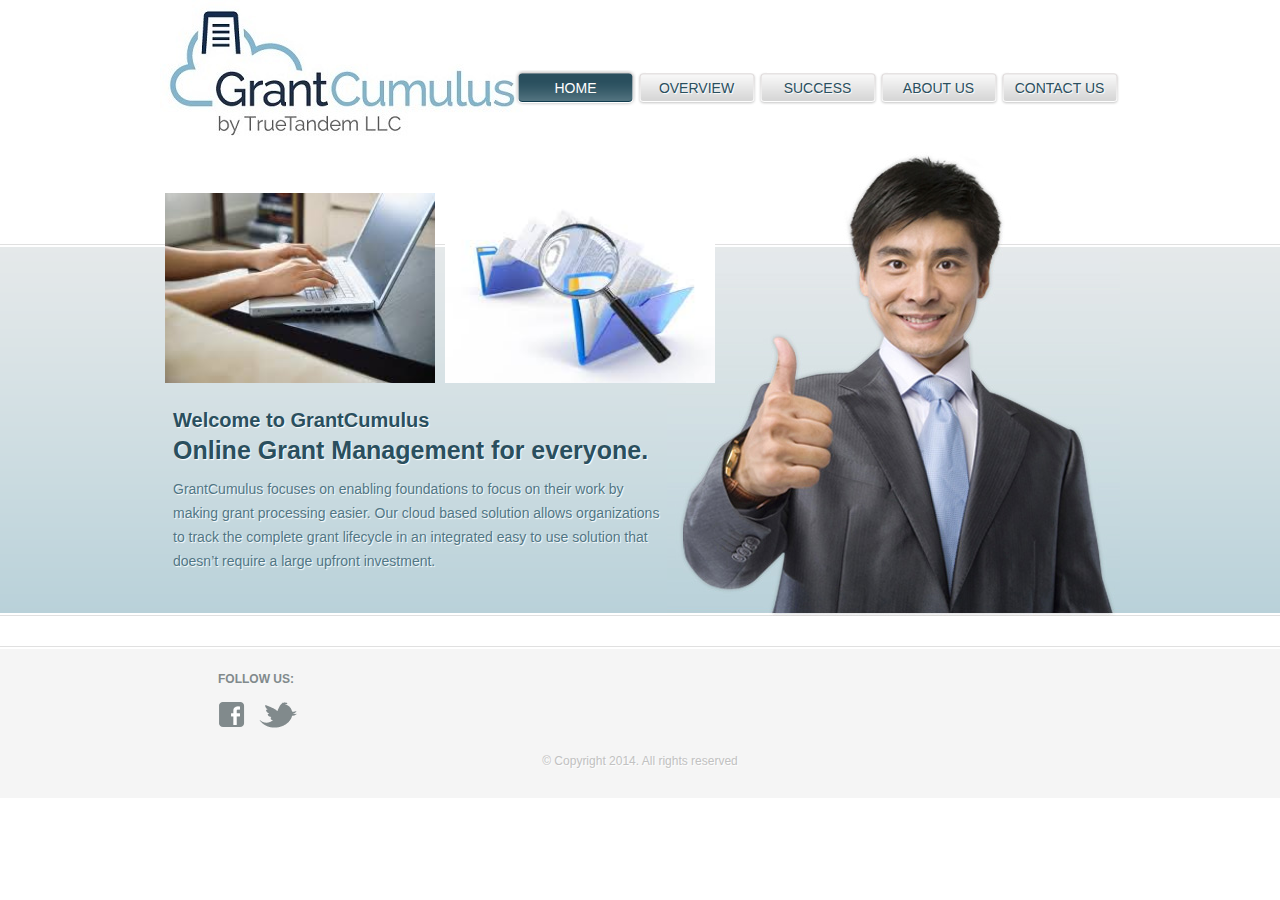
<file: index.html>
﻿<!DOCTYPE html>

<html>
<head>
    <meta charset="utf-8" />
    <title>GrantCumulus</title>
    <link rel="stylesheet" type="text/css" href="style.css" media="all" />
    <script type="text/javascript">
        var newwindow;
        function popwin(url) {
            newwindow = window.open(url, 'Contact TrueTandem', 'height=800,width=500,top=100,left=200');
            if (window.focus) {
                newwindow.focus();
            }
        }

    </script>
</head>
<body>
    <div id="header">
        <div id="logo">
            <a href="index.html"><img src="images/logo.jpg" alt="GrantCumulus" /></a>
        </div>
        <ul>
            <li class="selected"><a href="index.html"><span>home</span></a></li>
            <li><a href="overview.html"><span>overview</span></a></li>
            <li><a href="success.html"><span>success</span></a></li>
            <li><a href="javascript:popwin('http://www.truetandem.com/about-us/')"><span>about us</span></a></li>
            <li><a href="javascript:popwin('http://www.truetandem.com/about-us/contact/')"><span>contact us</span></a></li>
            <!--<li><a href="contact.html"><span>contact us</span></a></li>-->
        </ul>
    </div>
    <div id="body">
        <div class="header">
            <div>
                <ul>
                    <li><img src="images/apply1.jpg" alt="" height="190" width="270" /></li>
                    <li><img src="images/review1.jpg" alt="" height="190" width="270" /></li>
                </ul>
                <div>
                    <h3>Welcome to GrantCumulus <span>Online Grant Management for everyone.</span></h3>
                    <p>GrantCumulus focuses on enabling foundations to focus on their work by making grant processing easier. Our cloud based solution allows organizations to track the complete grant lifecycle in an integrated easy to use solution that doesn’t require a large upfront investment. </p>
                </div>
            </div>
        </div>
        <!--<div class="body">
            <div class="section">
                <h4>Overview</h4>
            </div>
            <div class="article">
                <p>Foundations of all sizes focus on making the world better for their constituents by delivering critical funding that enables others.  To accomplish your mission foundations need a systematic approach to awarding grants, tracking deliverable, schedules, and aggregating results.  Historically this challenge has been met with a variety of tools, Excel being the most common one.  Small and medium foundations can leverage GrantCumulus’s out of the box functionality to collect grantee applications, decide on which grants will be funded, route for internal approvals, track deliverable schedules and payment scheduled.  The grantee portal allows grantees to submit their applications, provide financial and progress reports, and get up to date information grant/payment status without having to call or email program staff.  GrantCumulus allows your organization to focus on your mission while providing an easy to use system enabling complete visibility and easier processing of your grants.  </p>
            </div>
            <div class="section">
                <h4>Features</h4>
                <ul>
                    <li>Grantee Portal</li>
                    <li>Grant Processing</li>
                </ul>
            </div>
        </div>-->
        <!--<div class="footer">
            <div class="section">
                <h3><a href="blog.html">blog</a></h3>
                <ul>
                    <li>
                        <p>This website template has been designed</p>
                        <span>Sept 21, by Nullam | 99 Views | 69 Comments</span>
                    </li>
                    <li>
                        <p>by <a href="http://www.freewebsitetemplates.com/">Free Website Templates</a> for you, for free. You can replace all this text with your own text.</p>
                        <span>Sept 21, by Nullam | 99 Views | 69 Comments</span>
                    </li>
                    <li>
                        <p>Class aptent taciti sociosqu ad litora torquent per conubia nostra, per inceptos himenaeos.</p>
                        <span>Sept 21, by Nullam | 99 Views | 69 Comments</span>
                    </li>
                </ul>
            </div>
            <div class="featured">
                <ul>
                    <li>
                        <h3>If you're having problems editing this website template, then don't hesitate to ask for help on the <a href="http://www.freewebsitetemplates.com/forum">Forum</a>.</h3>
                        <p>Lorem ipsum dolor sit amet, consectetur adipiscing elit. Nunc eu augue vel dui cursus porta. Nulla sit amet tellus urna</p>
                        <span>Sept 21, by Nullam | 99 Views | 69 Comments</span>
                    </li>
                    <li>
                        <h3>Vestibulum tristique, dui a vestibulum blandit, mi elit laoreet nulla consequat nec quam</h3>
                        <img src="images/discussing.jpg" alt="" />
                        <p>Morbi non leo augue, et hendrerit lectus. Pellentesque ultricies sapien ornare ipsum tempor lobortis ullamcorper urna</p>
                        <span>Sept 21, by Nullam | 99 Views | 69 Comments</span>
                    </li>
                </ul>
            </div>
            <div class="section">
                <h3>suspendisse aliquam</h3>
                <ul class="news">
                    <li>
                        <p>You can remove any link to our</p>
                    </li>
                    <li>
                        <p>website from this website template, you're free to use</p>
                    </li>
                    <li>
                        <p>this website template without linking back to us.</p>
                    </li>
                    <li>
                        <p>lorem ipsum dolor sit amet</p>
                    </li>
                    <li>
                        <p>consectetur adipiscing nunc eu augue vel dui cursus</p>
                    </li>
                </ul>
            </div>
        </div>-->
    </div>
    <div id="footer" align="center">
        <div>
            <div>
                <h3>follow us:</h3>
                <a class="facebook" href="http://facebook.com/truetandem" target="_blank">facebook</a>
                <a class="twitter" href="http://twitter.com/truetandem" target="_blank">twitter</a>
            </div>
        </div>
        <div>
            <p>&copy Copyright 2014. All rights reserved</p>
        </div>
    </div>
</body>
</html>
</file>
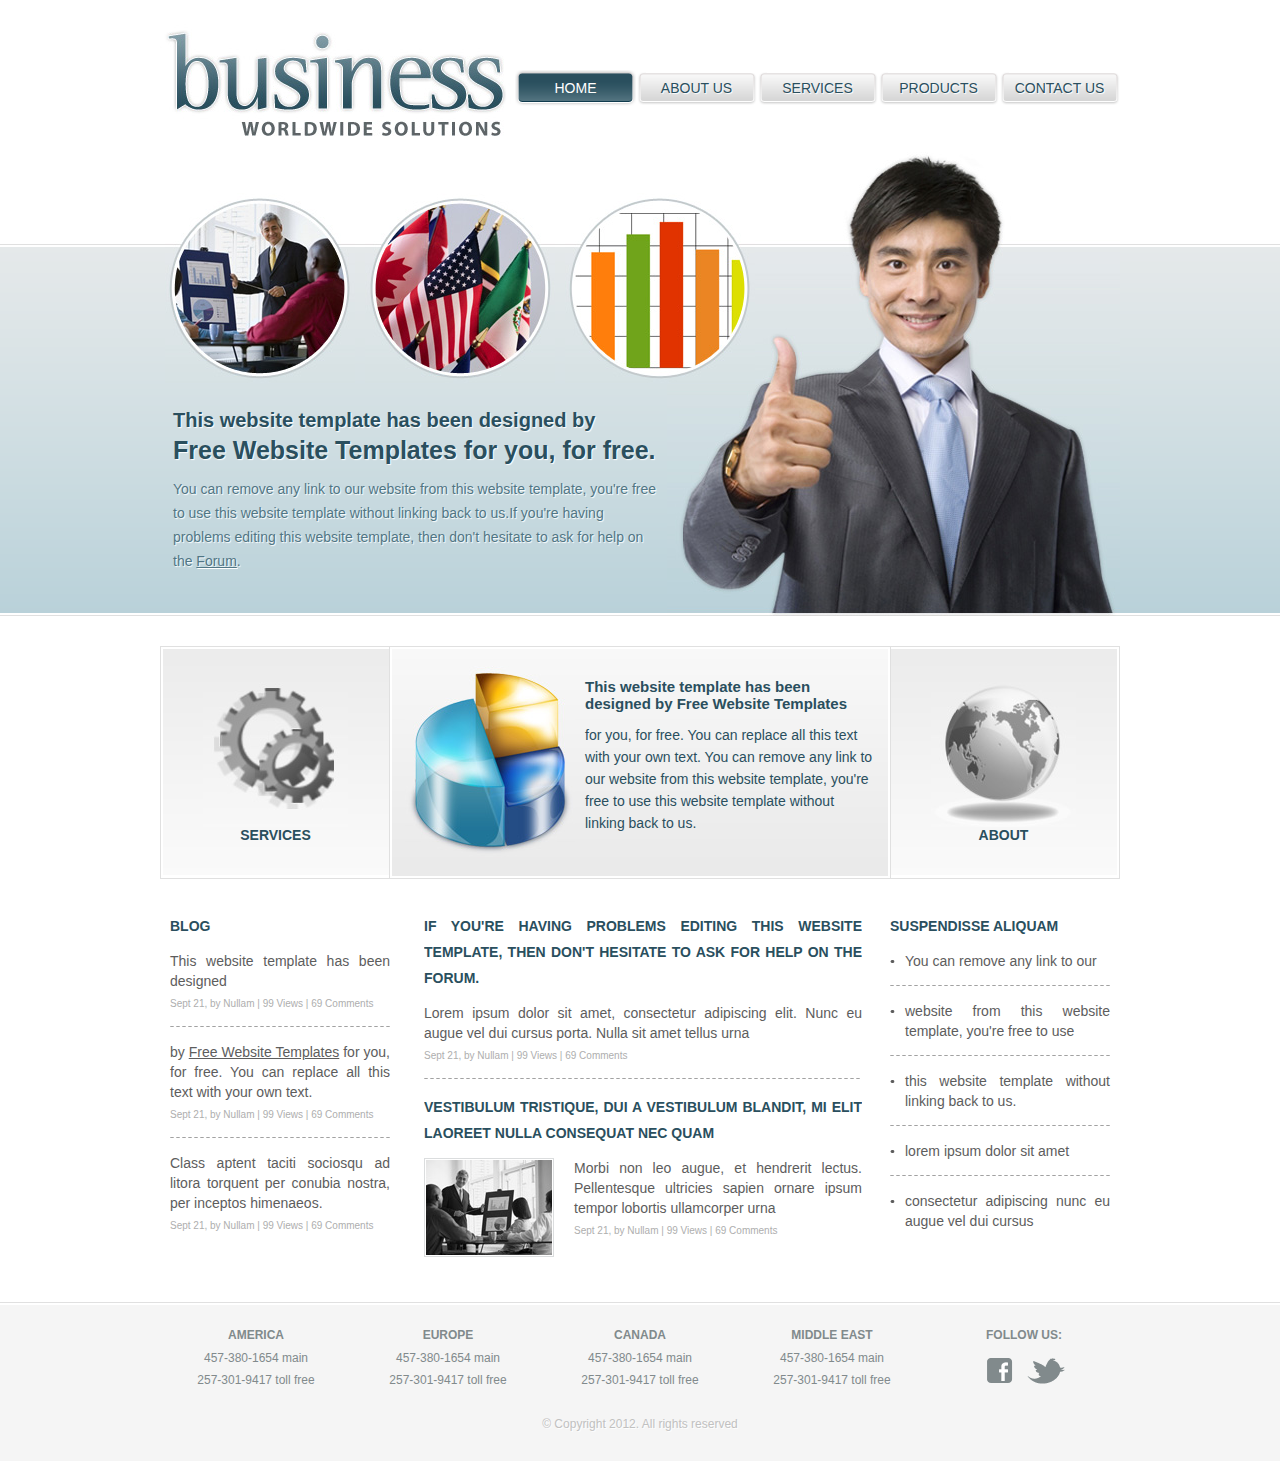
<file: businessworldtemplate/index.html>
<!DOCTYPE html>
<!-- Template by freewebsitetemplates.com -->
<html>
<head>
<meta charset="utf-8" />
<title>Business Solutions</title>
<link rel="stylesheet" type="text/css" href="style.css" media="all" />
</head>
<body>
	<div id="header">
			<div id="logo">
				<a href="index.html"><img src="images/logo.jpg" alt="" /></a>		
			</div>		
			<ul>
				<li class="selected"><a href="index.html"><span>home</span></a></li>
				<li><a href="about.html"><span>about us</span></a></li>
				<li><a href="services.html"><span>services</span></a></li>
				<li><a href="products.html"><span>products</span></a></li>
				<li><a href="contact.html"><span>contact us</span></a></li>			
			</ul>
	</div>
	<div id="body">
		<div class="header">
			<div>
				<ul>
					<li><img src="images/discuss.jpg" alt="" /></li>	
					<li><img src="images/flags.jpg" alt="" /></li>
					<li><img src="images/graph.jpg" alt="" /></li>		
				</ul>		
				<div>
					<h3>This website template has been designed by <span><a href="http://www.freewebsitetemplates.com/">Free Website Templates</a> for you, for free.</span></h3>	
					<p>You can remove any link to our website from this website template, you're free to use this website template without linking back to us.If you're having problems editing this website template, then don't hesitate to ask for help on the <a href="http://www.freewebsitetemplates.com/forum">Forum</a>.</p>		
				</div>
			</div>
		</div>
		<div class="body">
			<div class="section">
				<a href="services.html">
				<img src="images/gears.jpg" alt="" />				
				services
				</a>			
			</div>	
			<div class="article">
				<img src="images/graph2.jpg" alt="" />		
				<h4>This website template has been designed by <a href="http://www.freewebsitetemplates.com/">Free Website Templates</a></h4>	
				<p>for you, for free. You can replace all this text with your own text. You can remove any link to our website from this website template, you're free to use this website template without linking back to us.</p>
			</div>
			<div class="section">
				<a href="about.html"><img src="images/globe.jpg" alt="" />about</a>			
			</div>		
		</div>
		<div class="footer">
			<div class="section">
				<h3><a href="blog.html">blog</a></h3>	
				<ul>
					<li>
						<p>This website template has been designed</p>	
						<span>Sept 21, by Nullam | 99 Views | 69 Comments</span>		
					</li>		
					<li>
						<p>by <a href="http://www.freewebsitetemplates.com/">Free Website Templates</a> for you, for free. You can replace all this text with your own text.</p>
						<span>Sept 21, by Nullam | 99 Views | 69 Comments</span>				
					</li>	
					<li>
						<p>Class aptent taciti sociosqu ad litora torquent per conubia nostra, per inceptos himenaeos.</p>				
						<span>Sept 21, by Nullam | 99 Views | 69 Comments</span>
					</li>		
				</ul>	
			</div>
		<div class="featured">
			<ul>
				<li>
					<h3>If you're having problems editing this website template, then don't hesitate to ask for help on the <a href="http://www.freewebsitetemplates.com/forum">Forum</a>.</h3>		
					<p>Lorem ipsum dolor sit amet, consectetur adipiscing elit. Nunc eu augue vel dui cursus porta. Nulla sit amet tellus urna</p>		
					<span>Sept 21, by Nullam | 99 Views | 69 Comments</span>
				</li>		
				<li>
					<h3>Vestibulum tristique, dui a vestibulum blandit, mi elit laoreet nulla consequat nec quam</h3>
					<img src="images/discussing.jpg" alt="" />
					<p>Morbi non leo augue, et hendrerit lectus. Pellentesque ultricies sapien ornare ipsum tempor lobortis ullamcorper urna</p>
					<span>Sept 21, by Nullam | 99 Views | 69 Comments</span>
				</li>	
			</ul>		
		</div>
		<div class="section">
			<h3>suspendisse aliquam</h3>	
			<ul class="news">
				<li>
					<p>You can remove any link to our</p>			
				</li>		
				<li>
					<p>website from this website template, you're free to use</p>				
				</li>	
				<li>
					<p>this website template without linking back to us.</p>							
				</li>		
				<li>
					<p>lorem ipsum dolor sit amet</p>
				</li>
				<li>
					<p>consectetur adipiscing nunc eu augue vel dui cursus</p>				
				</li>
			</ul>	
		</div>
		</div>
	</div>
	<div id="footer">
		<div>
			<div>
				<h3>america</h3>
				<ul>
					<li>457-380-1654 main</li>				
					<li>257-301-9417 toll free</li>
				</ul>			
			</div>		
			<div>
				<h3>europe</h3>
				<ul>
					<li>457-380-1654 main</li>				
					<li>257-301-9417 toll free</li>
				</ul>			
			</div>	
			<div>
				<h3>canada</h3>
				<ul>
					<li>457-380-1654 main</li>				
					<li>257-301-9417 toll free</li>
				</ul>			
			</div>	
			<div>
				<h3>middle east</h3>
				<ul>
					<li>457-380-1654 main</li>				
					<li>257-301-9417 toll free</li>
				</ul>			
			</div>	
			<div>
				<h3>follow us:</h3>
				<a class="facebook" href="http://facebook.com/freewebsitetemplates" target="_blank">facebook</a>		
				<a class="twitter" href="http://twitter.com/fwtemplates" target="_blank">twitter</a>
			</div>	
		</div>
		<div>
			<p>&copy Copyright 2012. All rights reserved</p>
		</div>
	</div>
</body>
</html>
</file>
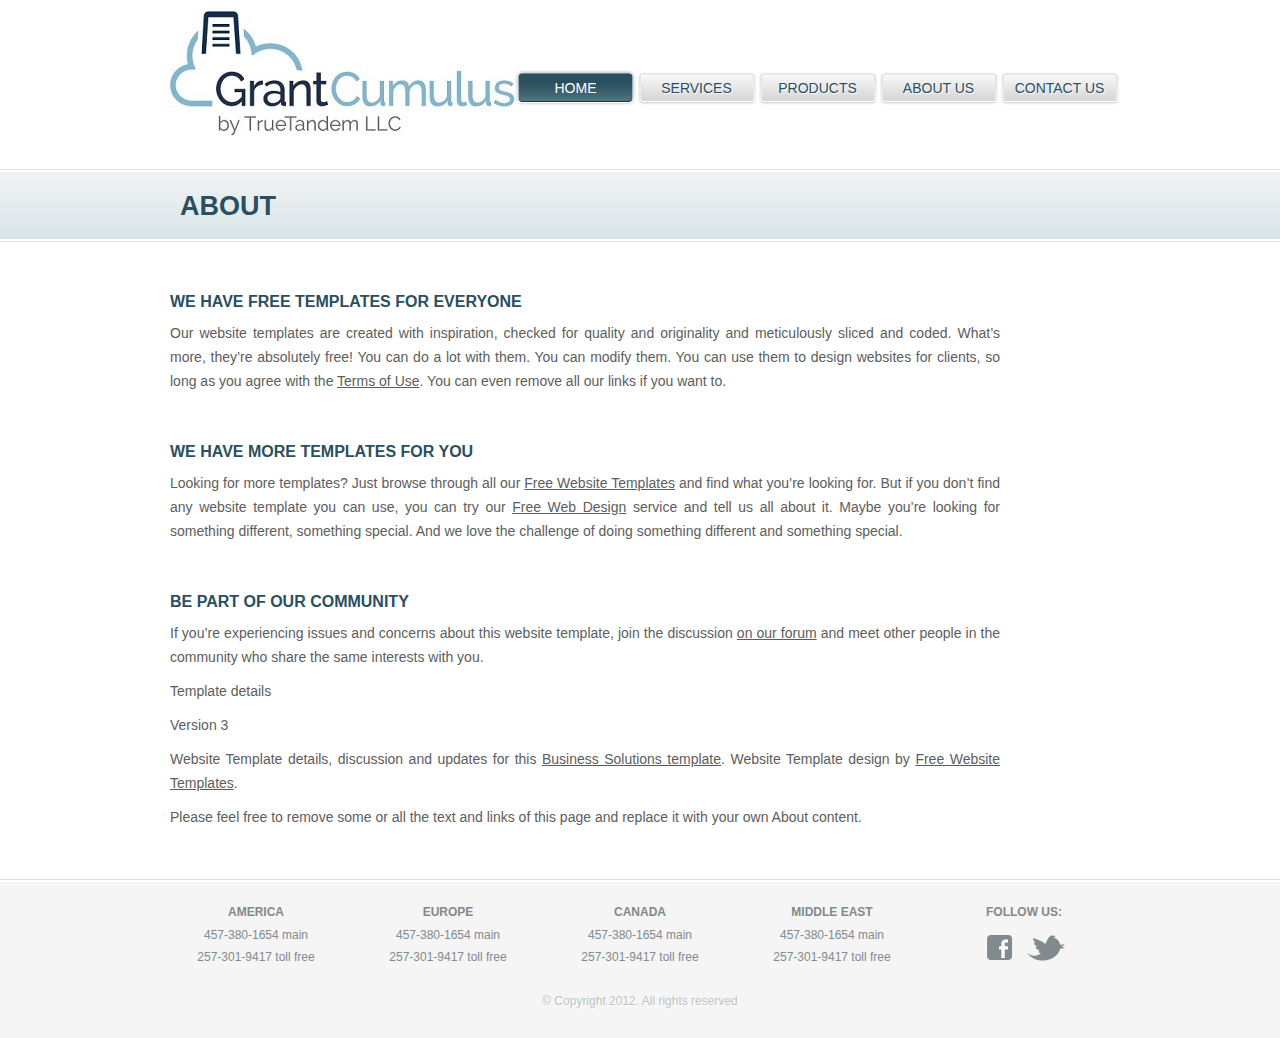
<file: about.html>
﻿<!DOCTYPE html>
<!-- Template by freewebsitetemplates.com -->
<html>
<head>
<meta charset="utf-8" />
<title>Business Solutions</title>
<link rel="stylesheet" type="text/css" href="style.css" media="all" />
</head>
<body>
    <div id="header">
        <div id="logo">
            <a href="index.html"><img src="images/gc_logo.jpg" alt="" /></a>
        </div>
        <ul>
            <li class="selected"><a href="index.html"><span>home</span></a></li>
            <li><a href="services.html"><span>services</span></a></li>
            <li><a href="products.html"><span>products</span></a></li>
            <li><a href="http:\\www.truetandem.com" target="_blank"><span>about us</span></a></li>
            <li><a href="contact.html"><span>contact us</span></a></li>
        </ul>
    </div>
	<div id="body">
		<div class="about">
			<h1>about</h1>
			<div>
				<h2>we have free templates for everyone</h2>
				<p>Our website templates are created with inspiration, checked for quality and originality and meticulously sliced and coded. What’s more, they’re absolutely free! You can do a lot with them. You can modify them. You can use them to design websites for clients, so long as you agree with the <a href="http://www.freewebsitetemplates.com/about/termsofuse/">Terms of Use</a>. You can even remove all our links if you want to.</p>
			</div>
			<div>
				<h2>We Have More Templates for You</h2>
				<p>Looking for more templates? Just browse through all our <a href="http://www.freewebsitetemplates.com/">Free Website Templates</a> and find what you’re looking for. But if you don’t find any website template you can use, you can try our <a href="http://www.freewebsitetemplates.com/freewebdesign/">Free Web Design</a> service and tell us all about it. Maybe you’re looking for something different, something special. And we love the challenge of doing something different and something special.</p>
			</div>
			<div>
				<h2>Be Part of Our Community</h2>
				<p>If you’re experiencing issues and concerns about this website template, join the discussion <a href="http://www.freewebsitetemplates.com/forum/">on our forum</a> and meet other people in the community who share the same interests with you.</p>
				<p>Template details</p>
				<p>Version 3</p>
				<p>Website Template details, discussion and updates for this <a href="http://www.freewebsitetemplates.com/forum/f18/business-world-website-template-18525">Business Solutions template</a>. Website Template design by <a href="http://www.freewebsitetemplates.com/">Free Website Templates</a>.</p>
				<p>Please feel free to remove some or all the text and links of this page and replace it with your own About content.</p>
			</div>
		</div>
	</div>
		<div id="footer">
			<div>
				<div>
					<h3>america</h3>
					<ul>
						<li>457-380-1654 main</li>				
						<li>257-301-9417 toll free</li>
					</ul>			
				</div>		
				<div>
					<h3>europe</h3>
					<ul>
						<li>457-380-1654 main</li>				
						<li>257-301-9417 toll free</li>
					</ul>			
				</div>	
				<div>
					<h3>canada</h3>
					<ul>
						<li>457-380-1654 main</li>				
						<li>257-301-9417 toll free</li>
					</ul>			
				</div>	
				<div>
					<h3>middle east</h3>
					<ul>
						<li>457-380-1654 main</li>				
						<li>257-301-9417 toll free</li>
					</ul>			
				</div>	
				<div>
					<h3>follow us:</h3>
					<a class="facebook" href="http://facebook.com/freewebsitetemplates" target="_blank">facebook</a>		
					<a class="twitter" href="http://twitter.com/fwtemplates" target="_blank">twitter</a>
				</div>	
			</div>
			<div>
				<p>&copy Copyright 2012. All rights reserved</p>
			</div>
		</div>
	</body>
</html>
</file>
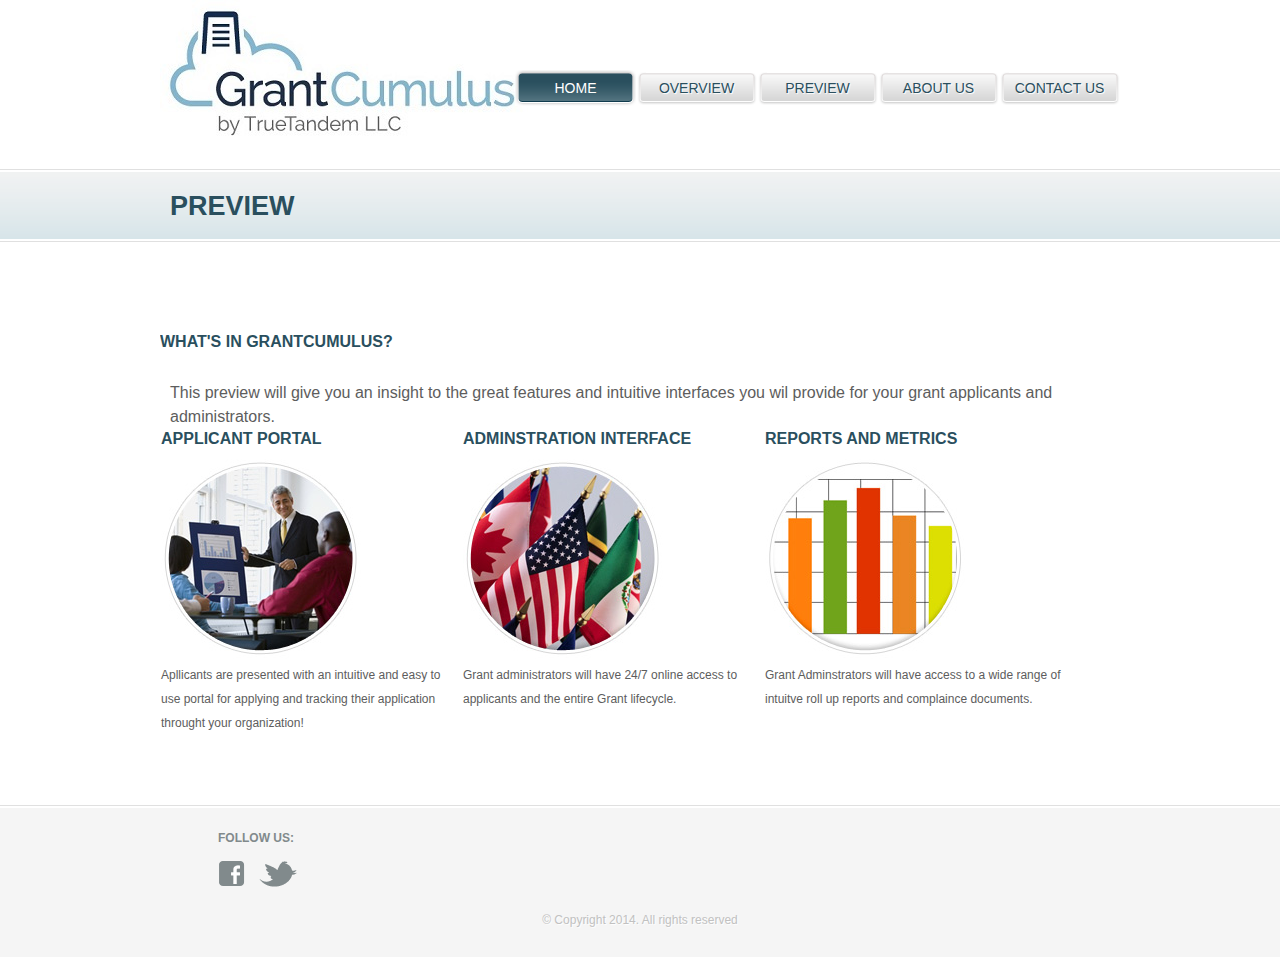
<file: benefits.html>
﻿<!DOCTYPE html>
<html>
<head>
    <meta charset="utf-8" />
    <title>GrantCumulus Benefits</title>
    <link rel="stylesheet" type="text/css" href="style.css" media="all" />
    <script type="text/javascript">
        var newwindow;
        function popwin(url) {
            newwindow = window.open(url, 'Contact TrueTandem', 'height=800,width=500,top=100,left=200');
            if (window.focus) {
                newwindow.focus();
            }
        }

    </script>
</head>
<body>
    <div id="header">
        <div id="logo">
            <a href="index.html"><img src="images/logo.jpg" alt="" /></a>
        </div>
        <ul>
            <li class="selected"><a href="index.html"><span>home</span></a></li>
            <li><a href="overview.html"><span>overview</span></a></li>
            <li><a href="benefits.html"><span>preview</span></a></li>
            <li><a href="javascript:popwin('http://www.truetandem.com/about-us/')"><span>about us</span></a></li>
            <li><a href="javascript:popwin('http://www.truetandem.com/about-us/contact/')"><span>contact us</span></a></li>
            <!--<li><a href="contact.html"><span>contact us</span></a></li>-->
        </ul>
    </div>
    <div id="body">
        <div class="products">
            <h1>preview</h1>
            <div>
                <h2>What's in GrantCumulus?</h2>
                <p>This preview will give you an insight to the great features and intuitive interfaces you wil provide for your grant applicants and administrators. </p>
            </div>
            <div>
                <div>
                    <h3>Applicant Portal</h3>
                    <img src="images/discuss2.jpg" alt="" />
                    <p>Apllicants are presented with an intuitive and easy to use portal for applying and tracking their application throught your organization!</p>
                </div>
                <div>
                    <h3>Adminstration Interface </h3>
                    <img src="images/flags2.jpg" alt="" />
                    <p>Grant administrators will have 24/7 online access to applicants and the entire Grant lifecycle.</p>
                </div>
                <div>
                    <h3>Reports and Metrics</h3>
                    <img src="images/graph3.jpg" alt="" />
                    <p>Grant Adminstrators will have access to a wide range of intuitve roll up reports and complaince documents.</p>
                </div>
            </div>
        </div>
    </div>
    <div id="footer" align="center">
        <div>
            <div>
                <h3>follow us:</h3>
                <a class="facebook" href="http://facebook.com/truetandem" target="_blank">facebook</a>
                <a class="twitter" href="http://twitter.com/truetandem" target="_blank">twitter</a>
            </div>
        </div>
        <div>
            <p>&copy Copyright 2014. All rights reserved</p>
        </div>
    </div>
</body>
</html>
</file>
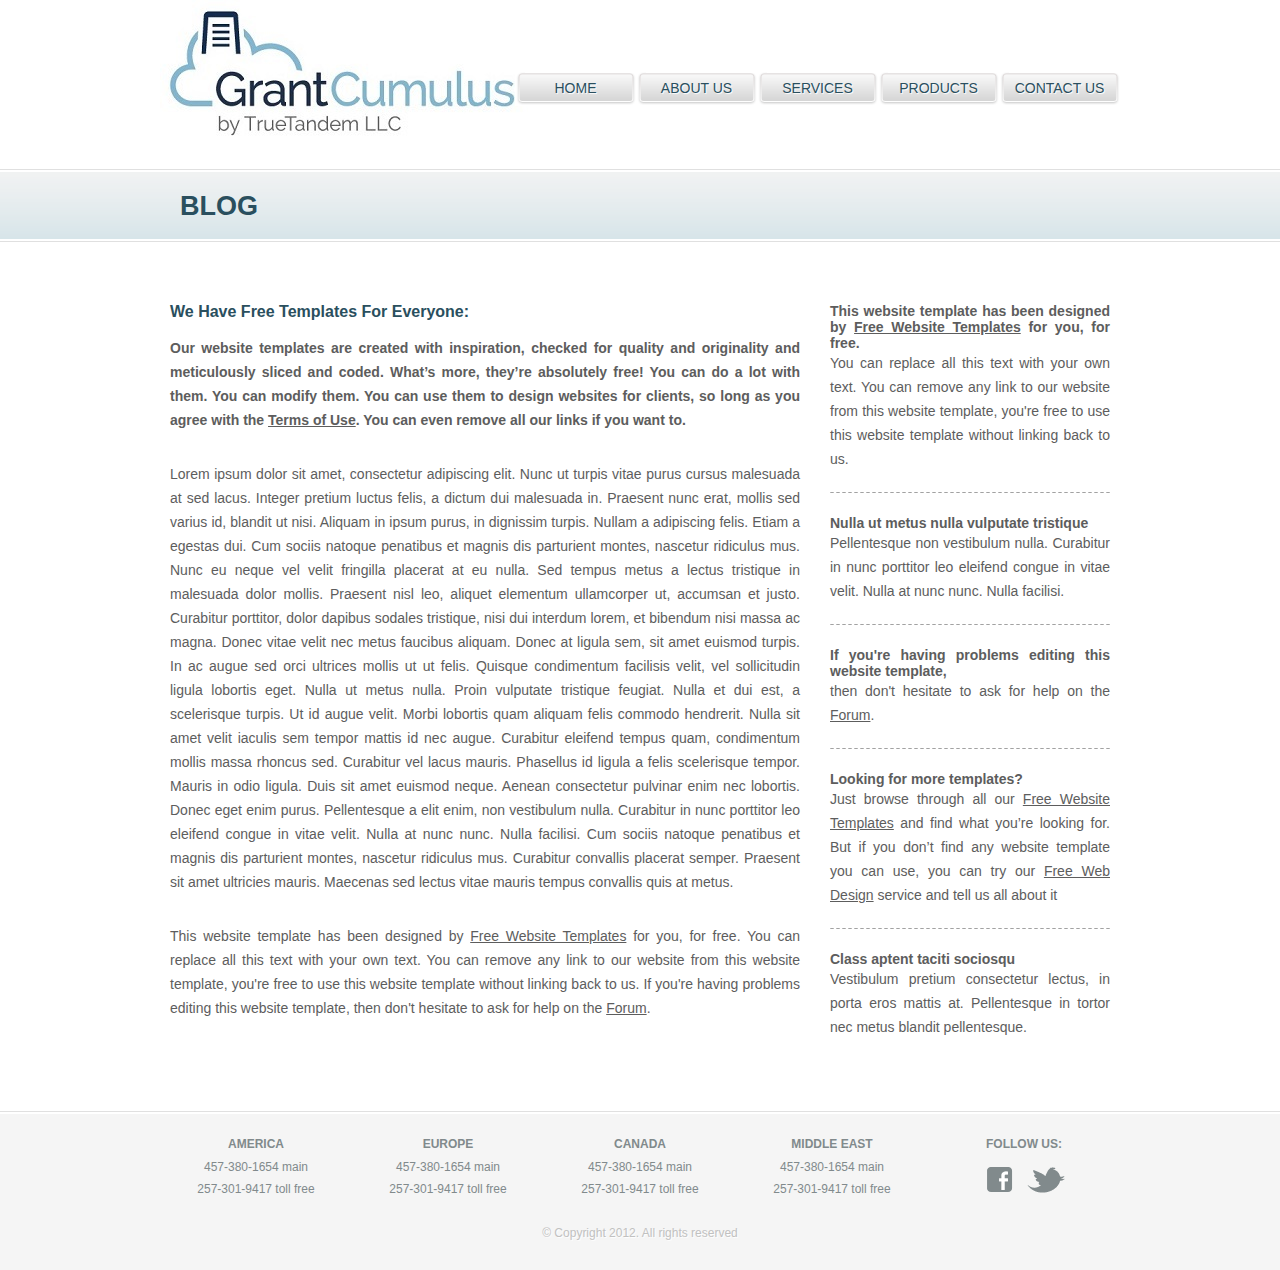
<file: blog.html>
<!DOCTYPE html>
<!-- Template by freewebsitetemplates.com -->
<html>
<head>
<meta charset="utf-8" />
<title>Business Solutions</title>
<link rel="stylesheet" type="text/css" href="style.css" media="all" />
</head>
<body>
	<div id="header">
			<div id="logo">
				<a href="index.html"><img src="images/logo.jpg" alt="" /></a>			
			</div>		
			<ul>
				<li><a href="index.html"><span>home</span></a></li>
				<li><a href="about.html"><span>about us</span></a></li>
				<li><a href="services.html"><span>services</span></a></li>
				<li><a href="products.html"><span>products</span></a></li>
				<li><a href="contact.html"><span>contact us</span></a></li>			
			</ul>
	</div>
	<div id="body">
		<div class="blog">
			<h1>blog</h1>
			<div>
				<h2>We Have Free Templates for Everyone:</h2>
				<p class="article">Our website templates are created with inspiration, checked for quality and originality and meticulously sliced and coded. What’s more, they’re absolutely free! You can do a lot with them. You can modify them. You can use them to design websites for clients, so long as you agree with the <a href="http://www.freewebsitetemplates.com/about/termsofuse/">Terms of Use</a>. You can even remove all our links if you want to.</p>
				<p>Lorem ipsum dolor sit amet, consectetur adipiscing elit. Nunc ut turpis vitae purus cursus malesuada at sed lacus. Integer pretium luctus felis, a dictum dui malesuada in. Praesent nunc erat, mollis sed varius id, blandit ut nisi. Aliquam in ipsum purus, in dignissim turpis. Nullam a adipiscing felis. Etiam a egestas dui. Cum sociis natoque penatibus et magnis dis parturient montes, nascetur ridiculus mus. Nunc eu neque vel velit fringilla placerat at eu nulla. Sed tempus metus a lectus tristique in malesuada dolor mollis. Praesent nisl leo, aliquet elementum ullamcorper ut, accumsan et justo. Curabitur porttitor, dolor dapibus sodales tristique, nisi dui interdum lorem, et bibendum nisi massa ac magna. Donec vitae velit nec metus faucibus aliquam. Donec at ligula sem, sit amet euismod turpis. In ac augue sed orci ultrices mollis ut ut felis. Quisque condimentum facilisis velit, vel sollicitudin ligula lobortis eget.  Nulla ut metus nulla. Proin vulputate tristique feugiat. Nulla et dui est, a scelerisque turpis. Ut id augue velit. Morbi lobortis quam aliquam felis commodo hendrerit. Nulla sit amet velit iaculis sem tempor mattis id nec augue. Curabitur eleifend tempus quam, condimentum mollis massa rhoncus sed. Curabitur vel lacus mauris. Phasellus id ligula a felis scelerisque tempor. Mauris in odio ligula. Duis sit amet euismod neque. Aenean consectetur pulvinar enim nec lobortis. Donec eget enim purus. Pellentesque a elit enim, non vestibulum nulla. Curabitur in nunc porttitor leo eleifend congue in vitae velit. Nulla at nunc nunc. Nulla facilisi. Cum sociis natoque penatibus et magnis dis parturient montes, nascetur ridiculus mus. Curabitur convallis placerat semper. Praesent sit amet ultricies mauris. Maecenas sed lectus vitae mauris tempus convallis quis at metus.</p>
				<p>This website template has been designed by <a href="http://www.freewebsitetemplates.com/">Free Website Templates</a> for you, for free. You can replace all this text with your own text. You can remove any link to our website from this website template, you're free to use this website template without linking back to us. If you're having problems editing this website template, then don't hesitate to ask for help on the <a href="http://www.freewebsitetemplates.com/forum">Forum</a>.</p>
			</div>
			<ul>
				<li>
					<h3>This website template has been designed by <a href="http://www.freewebsitetemplates.com/">Free Website Templates</a> for you, for free.</h3>	
					<p>You can replace all this text with your own text. You can remove any link to our website from this website template, you're free to use this website template without linking back to us.</p>			
				</li>
				<li>
					<h3>Nulla ut metus nulla vulputate tristique</h3>			
					<p>Pellentesque non vestibulum nulla. Curabitur in nunc porttitor leo eleifend congue in vitae velit. Nulla at nunc nunc. Nulla facilisi. </p>
				</li>
				<li>
					<h3>If you're having problems editing this website template,</h3>
					<p>then don't hesitate to ask for help on the <a href="http://www.freewebsitetemplates.com/forum">Forum</a>.</p>
				</li>
				<li>
					<h3>Looking for more templates?</h3>
					<p>Just browse through all our <a href="http://www.freewebsitetemplates.com/">Free Website Templates</a> and find what you’re looking for. But if you don’t find any website template you can use, you can try our <a href="http://www.freewebsitetemplates.com/freewebdesign/">Free Web Design</a> service and tell us all about it</p>
				</li>
				<li>
					<h3>Class aptent taciti sociosqu </h3>
					<p>Vestibulum pretium consectetur lectus, in porta eros mattis at. Pellentesque in tortor nec metus blandit pellentesque.</p>
				</li>
			</ul>
		</div>
	</div>
		<div id="footer">
			<div>
				<div>
					<h3>america</h3>
					<ul>
						<li>457-380-1654 main</li>				
						<li>257-301-9417 toll free</li>
					</ul>			
				</div>		
				<div>
					<h3>europe</h3>
					<ul>
						<li>457-380-1654 main</li>				
						<li>257-301-9417 toll free</li>
					</ul>			
				</div>	
				<div>
					<h3>canada</h3>
					<ul>
						<li>457-380-1654 main</li>				
						<li>257-301-9417 toll free</li>
					</ul>			
				</div>	
				<div>
					<h3>middle east</h3>
					<ul>
						<li>457-380-1654 main</li>				
						<li>257-301-9417 toll free</li>
					</ul>			
				</div>	
				<div>
					<h3>follow us:</h3>
					<a class="facebook" href="http://facebook.com/freewebsitetemplates" target="_blank">facebook</a>		
					<a class="twitter" href="http://twitter.com/fwtemplates" target="_blank">twitter</a>
				</div>	
			</div>
			<div>
				<p>&copy Copyright 2012. All rights reserved</p>
			</div>
		</div>
	</body>
</html>
</file>
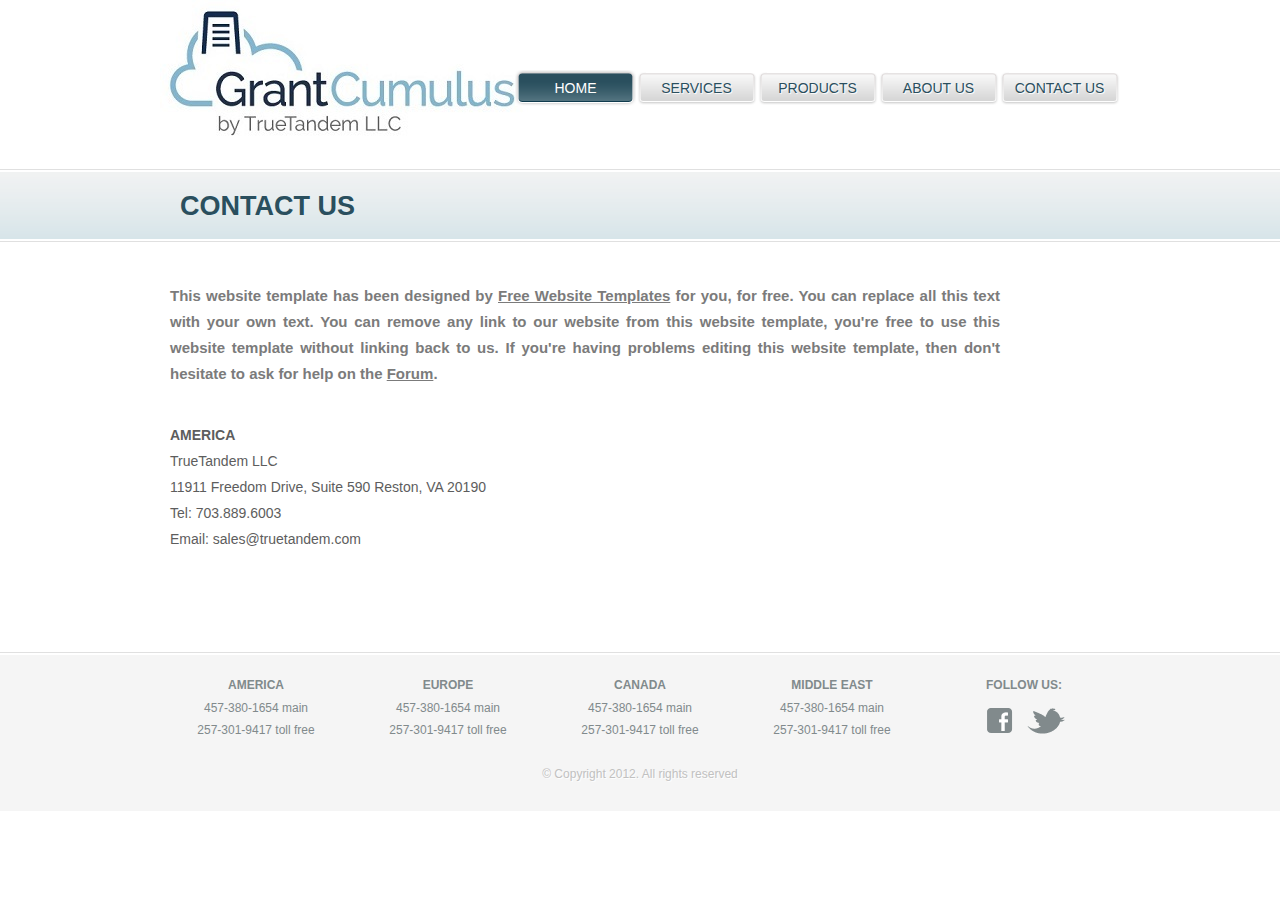
<file: contact.html>
﻿<!DOCTYPE html>
<!-- Template by freewebsitetemplates.com -->
<html>
<head>
<meta charset="utf-8" />
<title>Business Solutions</title>
<link rel="stylesheet" type="text/css" href="style.css" media="all" />
</head>
<body>
    <div id="header">
        <div id="logo">
            <a href="index.html"><img src="images/gc_logo.jpg" alt="" /></a>
        </div>
        <ul>
            <li class="selected"><a href="index.html"><span>home</span></a></li>
            <li><a href="services.html"><span>services</span></a></li>
            <li><a href="products.html"><span>products</span></a></li>
            <li><a href="http:\\www.truetandem.com" target="_blank"><span>about us</span></a></li>
            <li><a href="contact.html"><span>contact us</span></a></li>
        </ul>
    </div>
	<div id="body">
		<div class="contact">
			<h1>contact us</h1>
			<p>This website template has been designed by <a href="http://www.freewebsitetemplates.com/">Free Website Templates</a> for you, for free. You can replace all this text with your own text. You can remove any link to our website from this website template, you're free to use this website template without linking back to us. If you're having problems editing this website template, then don't hesitate to ask for help on the <a href="http://www.freewebsitetemplates.com/forum">Forum</a>.</p>	
			<div>	
			<h3>AMERICA</h3>
				<ul>
					<li>TrueTandem LLC</li>
					<li>11911 Freedom Drive, Suite 590 Reston, VA 20190</li>
					<li>Tel: 703.889.6003</li>
					<li>Email: sales@truetandem.com</li>
				</ul>
			</div>	
		</div>
	</div>
		<div id="footer">
			<div>
				<div>
					<h3>america</h3>
					<ul>
						<li>457-380-1654 main</li>				
						<li>257-301-9417 toll free</li>
					</ul>			
				</div>		
				<div>
					<h3>europe</h3>
					<ul>
						<li>457-380-1654 main</li>				
						<li>257-301-9417 toll free</li>
					</ul>			
				</div>	
				<div>
					<h3>canada</h3>
					<ul>
						<li>457-380-1654 main</li>				
						<li>257-301-9417 toll free</li>
					</ul>			
				</div>	
				<div>
					<h3>middle east</h3>
					<ul>
						<li>457-380-1654 main</li>				
						<li>257-301-9417 toll free</li>
					</ul>			
				</div>	
				<div>
					<h3>follow us:</h3>
                    <a class="facebook" href="http://facebook.com/truetandem" target="_blank">facebook</a>		
					<a class="twitter" href="http://twitter.com/truetandem" target="_blank">twitter</a>
				</div>	
			</div>
			<div>
				<p>&copy Copyright 2012. All rights reserved</p>
			</div>
		</div>
	</body>
</html>
</file>
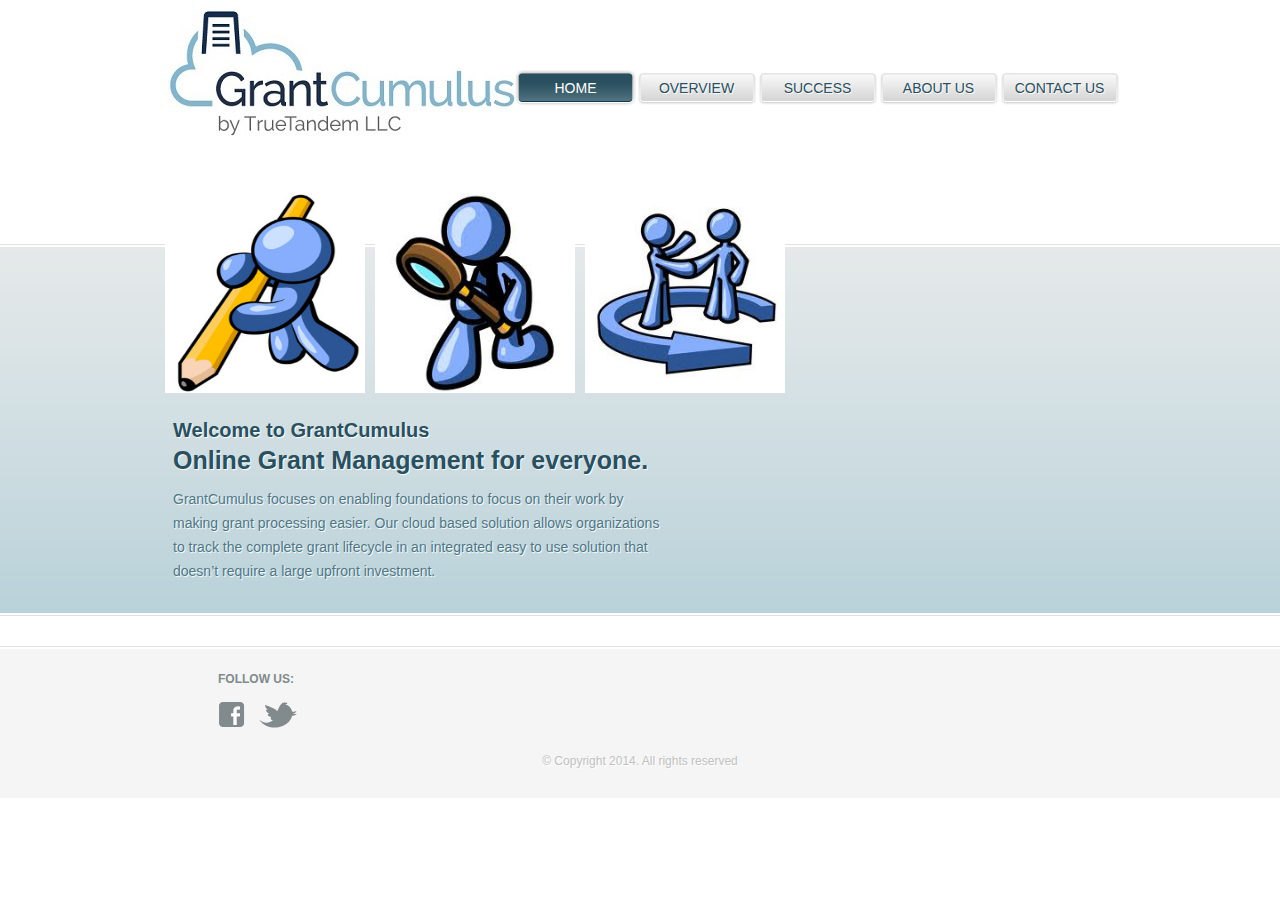
<file: index_2.html>
﻿<!DOCTYPE html>

<html>
<head>
    <meta charset="utf-8" />
    <title>GrantCumulus</title>
    <link rel="stylesheet" type="text/css" href="style1.css" media="all" />
    <script type="text/javascript">
        var newwindow;
        function popwin(url) {
            newwindow = window.open(url, 'Contact TrueTandem', 'height=800,width=500,top=100,left=200');
            if (window.focus) {
                newwindow.focus();
            }
        }

    </script>
</head>
<body>
    <div id="header">
        <div id="logo">
            <a href="index.html"><img src="images/logo.jpg" alt="GrantCumulus" /></a>
        </div>
        <ul>
            <li class="selected"><a href="index.html"><span>home</span></a></li>
            <li><a href="overview.html"><span>overview</span></a></li>
            <li><a href="success.html"><span>success</span></a></li>
            <li><a href="javascript:popwin('http://www.truetandem.com/about-us/')"><span>about us</span></a></li>
            <li><a href="javascript:popwin('http://www.truetandem.com/about-us/contact/')"><span>contact us</span></a></li>
            <!--<li><a href="contact.html"><span>contact us</span></a></li>-->
        </ul>
    </div>
    <div id="body">
        <div class="header">
            <div>
                <ul>
                    <li><img src="images/apply.jpg" alt="" height="200" width="200" /></li>
                    <li><img src="images/review.jpg" alt="" height="200" width="200" /></li>
                    <li><img src="images/accept.jpg" alt="" height="200" width="200" /></li>

                </ul>
                <div>
                    <h3>Welcome to GrantCumulus <span>Online Grant Management for everyone.</span></h3>
                    <p>GrantCumulus focuses on enabling foundations to focus on their work by making grant processing easier. Our cloud based solution allows organizations to track the complete grant lifecycle in an integrated easy to use solution that doesn’t require a large upfront investment. </p>
                </div>
            </div>
        </div>
        <!--<div class="body">
            <div class="section">
                <h4>Overview</h4>
            </div>
            <div class="article">
                <p>Foundations of all sizes focus on making the world better for their constituents by delivering critical funding that enables others.  To accomplish your mission foundations need a systematic approach to awarding grants, tracking deliverable, schedules, and aggregating results.  Historically this challenge has been met with a variety of tools, Excel being the most common one.  Small and medium foundations can leverage GrantCumulus’s out of the box functionality to collect grantee applications, decide on which grants will be funded, route for internal approvals, track deliverable schedules and payment scheduled.  The grantee portal allows grantees to submit their applications, provide financial and progress reports, and get up to date information grant/payment status without having to call or email program staff.  GrantCumulus allows your organization to focus on your mission while providing an easy to use system enabling complete visibility and easier processing of your grants.  </p>
            </div>
            <div class="section">
                <h4>Features</h4>
                <ul>
                    <li>Grantee Portal</li>
                    <li>Grant Processing</li>
                </ul>
            </div>
        </div>-->
        <!--<div class="footer">
            <div class="section">
                <h3><a href="blog.html">blog</a></h3>
                <ul>
                    <li>
                        <p>This website template has been designed</p>
                        <span>Sept 21, by Nullam | 99 Views | 69 Comments</span>
                    </li>
                    <li>
                        <p>by <a href="http://www.freewebsitetemplates.com/">Free Website Templates</a> for you, for free. You can replace all this text with your own text.</p>
                        <span>Sept 21, by Nullam | 99 Views | 69 Comments</span>
                    </li>
                    <li>
                        <p>Class aptent taciti sociosqu ad litora torquent per conubia nostra, per inceptos himenaeos.</p>
                        <span>Sept 21, by Nullam | 99 Views | 69 Comments</span>
                    </li>
                </ul>
            </div>
            <div class="featured">
                <ul>
                    <li>
                        <h3>If you're having problems editing this website template, then don't hesitate to ask for help on the <a href="http://www.freewebsitetemplates.com/forum">Forum</a>.</h3>
                        <p>Lorem ipsum dolor sit amet, consectetur adipiscing elit. Nunc eu augue vel dui cursus porta. Nulla sit amet tellus urna</p>
                        <span>Sept 21, by Nullam | 99 Views | 69 Comments</span>
                    </li>
                    <li>
                        <h3>Vestibulum tristique, dui a vestibulum blandit, mi elit laoreet nulla consequat nec quam</h3>
                        <img src="images/discussing.jpg" alt="" />
                        <p>Morbi non leo augue, et hendrerit lectus. Pellentesque ultricies sapien ornare ipsum tempor lobortis ullamcorper urna</p>
                        <span>Sept 21, by Nullam | 99 Views | 69 Comments</span>
                    </li>
                </ul>
            </div>
            <div class="section">
                <h3>suspendisse aliquam</h3>
                <ul class="news">
                    <li>
                        <p>You can remove any link to our</p>
                    </li>
                    <li>
                        <p>website from this website template, you're free to use</p>
                    </li>
                    <li>
                        <p>this website template without linking back to us.</p>
                    </li>
                    <li>
                        <p>lorem ipsum dolor sit amet</p>
                    </li>
                    <li>
                        <p>consectetur adipiscing nunc eu augue vel dui cursus</p>
                    </li>
                </ul>
            </div>
        </div>-->
    </div>
    <div id="footer" align="center">
        <div>
            <div>
                <h3>follow us:</h3>
                <a class="facebook" href="http://facebook.com/truetandem" target="_blank">facebook</a>
                <a class="twitter" href="http://twitter.com/truetandem" target="_blank">twitter</a>
            </div>
        </div>
        <div>
            <p>&copy Copyright 2014. All rights reserved</p>
        </div>
    </div>
</body>
</html>
</file>
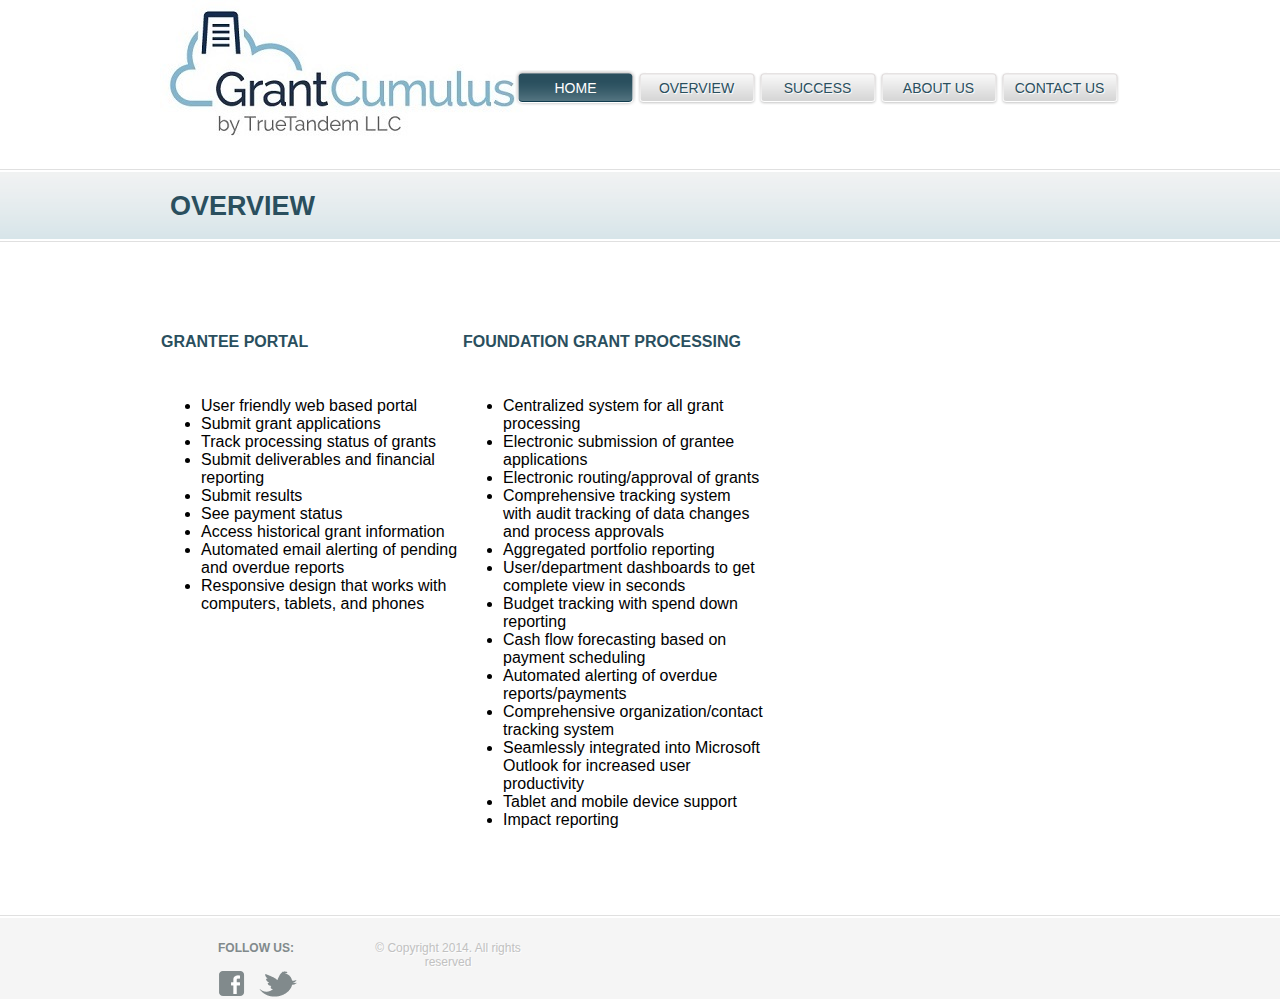
<file: overview.html>
﻿<!DOCTYPE html>
<!-- Template by freewebsitetemplates.com -->
<html>
<head>
    <meta charset="utf-8" />
    <title>GrantCumulus Overview</title>
    <link rel="stylesheet" type="text/css" href="style.css" media="all" />
    <script type="text/javascript">
        var newwindow;
        function popwin(url) {
            newwindow = window.open(url, 'Contact TrueTandem', 'height=800,width=500,top=100,left=200');
            if (window.focus) {
                newwindow.focus();
            }
        }

    </script>
</head>
<body>
    <div id="header">
        <div id="logo">
            <a href="index.html"><img src="images/logo.jpg" alt="GrantCumulus" /></a>
        </div>
        <ul>
            <li class="selected"><a href="index.html"><span>home</span></a></li>
            <li><a href="overview.html"><span>overview</span></a></li>
            <li><a href="success.html"><span>success</span></a></li>
            <li><a href="javascript:popwin('http://www.truetandem.com/about-us/')"><span>about us</span></a></li>
            <li><a href="javascript:popwin('http://www.truetandem.com/about-us/contact/')"><span>contact us</span></a></li>
            <!--<li><a href="contact.html"><span>contact us</span></a></li>-->
        </ul>
    </div>
    <div id="body">
        <div class="products">
            <h1>overview</h1>
            <div>
                <div>
                    <h2>Grantee Portal</h2>
                    <ul>
                        <li>User friendly web based portal</li>
                        <li>Submit grant applications</li>
                        <li>Track processing status of grants</li>
                        <li>Submit deliverables and financial reporting</li>
                        <li>Submit results</li>
                        <li>See payment status</li>
                        <li>Access historical grant information</li>
                        <li>Automated email alerting of pending and overdue reports</li>
                        <li>Responsive design that works with computers, tablets, and phones</li>
                    </ul>
                </div>
                <div>
                    <h2>Foundation Grant Processing</h2>
                    <ul>
                        <li>Centralized system for all grant processing</li>
                        <li>Electronic submission of grantee applications</li>
                        <li>Electronic routing/approval of grants</li>
                        <li>Comprehensive tracking system with audit tracking of data changes and process approvals</li>
                        <li>Aggregated portfolio reporting</li>
                        <li>User/department dashboards to get complete view in seconds</li>
                        <li>Budget tracking with spend down reporting</li>
                        <li>Cash flow forecasting based on payment scheduling</li>
                        <li>Automated alerting of overdue reports/payments</li>
                        <li>Comprehensive organization/contact tracking system</li>
                        <li>Seamlessly integrated into Microsoft Outlook for increased user productivity</li>
                        <li>Tablet and mobile device support</li>
                        <li>Impact reporting</li>
                    </ul>
                </div>
            </div>
        </div>
        <div id="footer" align="center">
            <div>
                <div>
                    <h3>follow us:</h3>
                    <a class="facebook" href="http://facebook.com/truetandem" target="_blank">facebook</a>
                    <a class="twitter" href="http://twitter.com/truetandem" target="_blank">twitter</a>
                </div>

                <div>
                    <p>&copy Copyright 2014. All rights reserved</p>
                </div>
            </div>
        </div>
    </div>
</body>
</html>
</file>
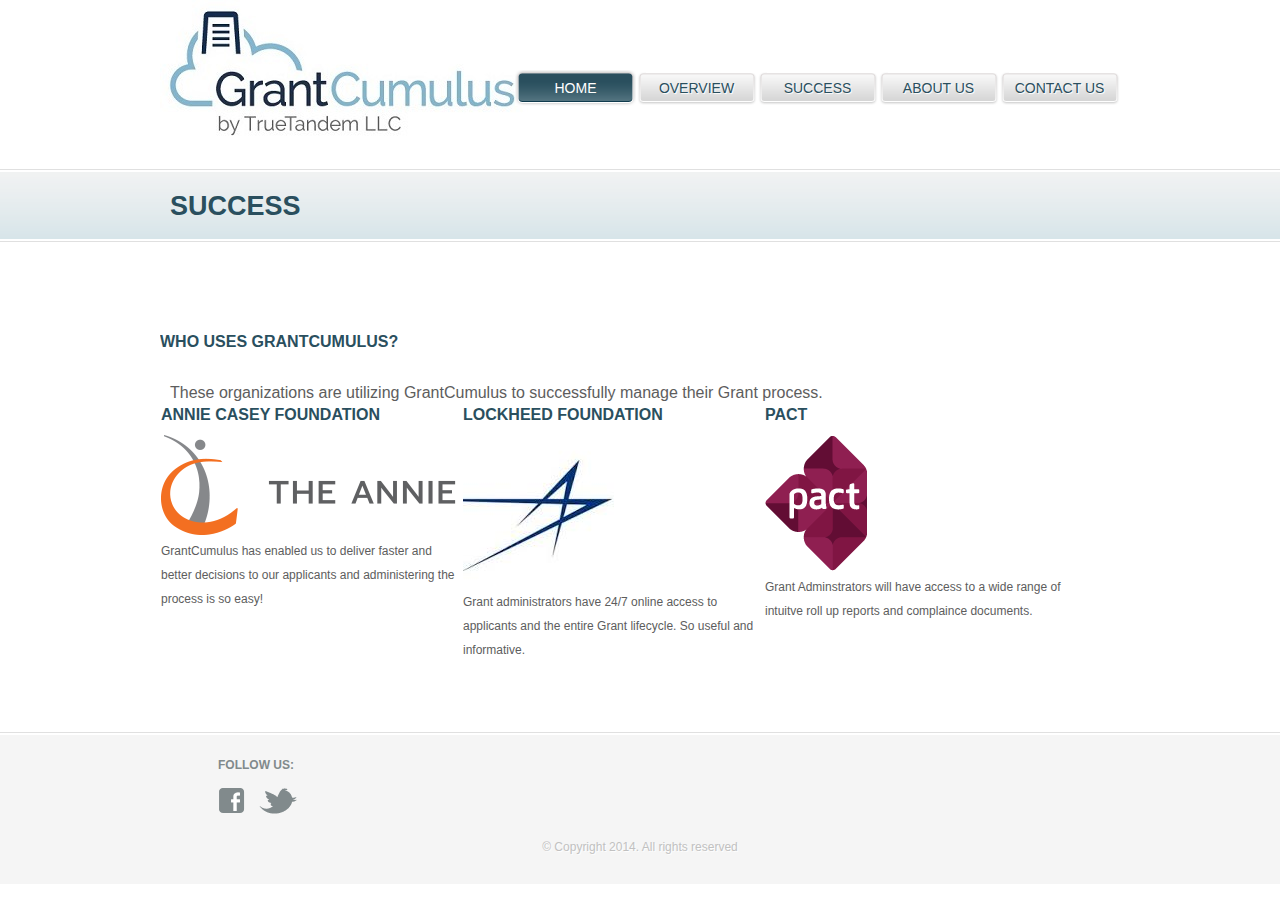
<file: success.html>
﻿<!DOCTYPE html>
<html>
<head>
    <meta charset="utf-8" />
    <title>GrantCumulus Benefits</title>
    <link rel="stylesheet" type="text/css" href="style.css" media="all" />
    <script type="text/javascript">
        var newwindow;
        function popwin(url) {
            newwindow = window.open(url, 'Contact TrueTandem', 'height=800,width=500,top=100,left=200');
            if (window.focus) {
                newwindow.focus();
            }
        }

    </script>
</head>
<body>
    <div id="header">
        <div id="logo">
            <a href="index.html"><img src="images/logo.jpg" alt="" /></a>
        </div>
        <ul>
            <li class="selected"><a href="index.html"><span>home</span></a></li>
            <li><a href="overview.html"><span>overview</span></a></li>
            <li><a href="success.html"><span>success</span></a></li>
            <li><a href="javascript:popwin('http://www.truetandem.com/about-us/')"><span>about us</span></a></li>
            <li><a href="javascript:popwin('http://www.truetandem.com/about-us/contact/')"><span>contact us</span></a></li>
            <!--<li><a href="contact.html"><span>contact us</span></a></li>-->
        </ul>
    </div>
    <div id="body">
        <div class="products">
            <h1>Success</h1>
            <div>
                <h2>Who uses GrantCumulus?</h2>
                <p>These organizations are utilizing GrantCumulus to successfully manage their Grant process. </p>
            </div>
            <div>
                <div>
                    <h3>Annie Casey Foundation</h3>
                    <img src="images/aecf.png" alt="Annie Casey" />
                    <p>GrantCumulus has enabled us to deliver faster and better decisions to our applicants and administering the process is so easy!</p>
                </div>
                <div>
                    <h3>Lockheed Foundation</h3>
                    <img src="images/lm.jpg" alt="Lockheed" />
                    <p>Grant administrators have 24/7 online access to applicants and the entire Grant lifecycle. So useful and informative.</p>
                </div>
                <div>
                    <h3>PACT</h3>
                    <img src="images/pact.png" alt="PACT" />
                    <p>Grant Adminstrators will have access to a wide range of intuitve roll up reports and complaince documents.</p>
                </div>
            </div>
        </div>
    </div>
    <div id="footer" align="center">
        <div>
            <div>
                <h3>follow us:</h3>
                <a class="facebook" href="http://facebook.com/truetandem" target="_blank">facebook</a>
                <a class="twitter" href="http://twitter.com/truetandem" target="_blank">twitter</a>
            </div>
        </div>
        <div>
            <p>&copy Copyright 2014. All rights reserved</p>
        </div>
    </div>
</body>
</html>
</file>
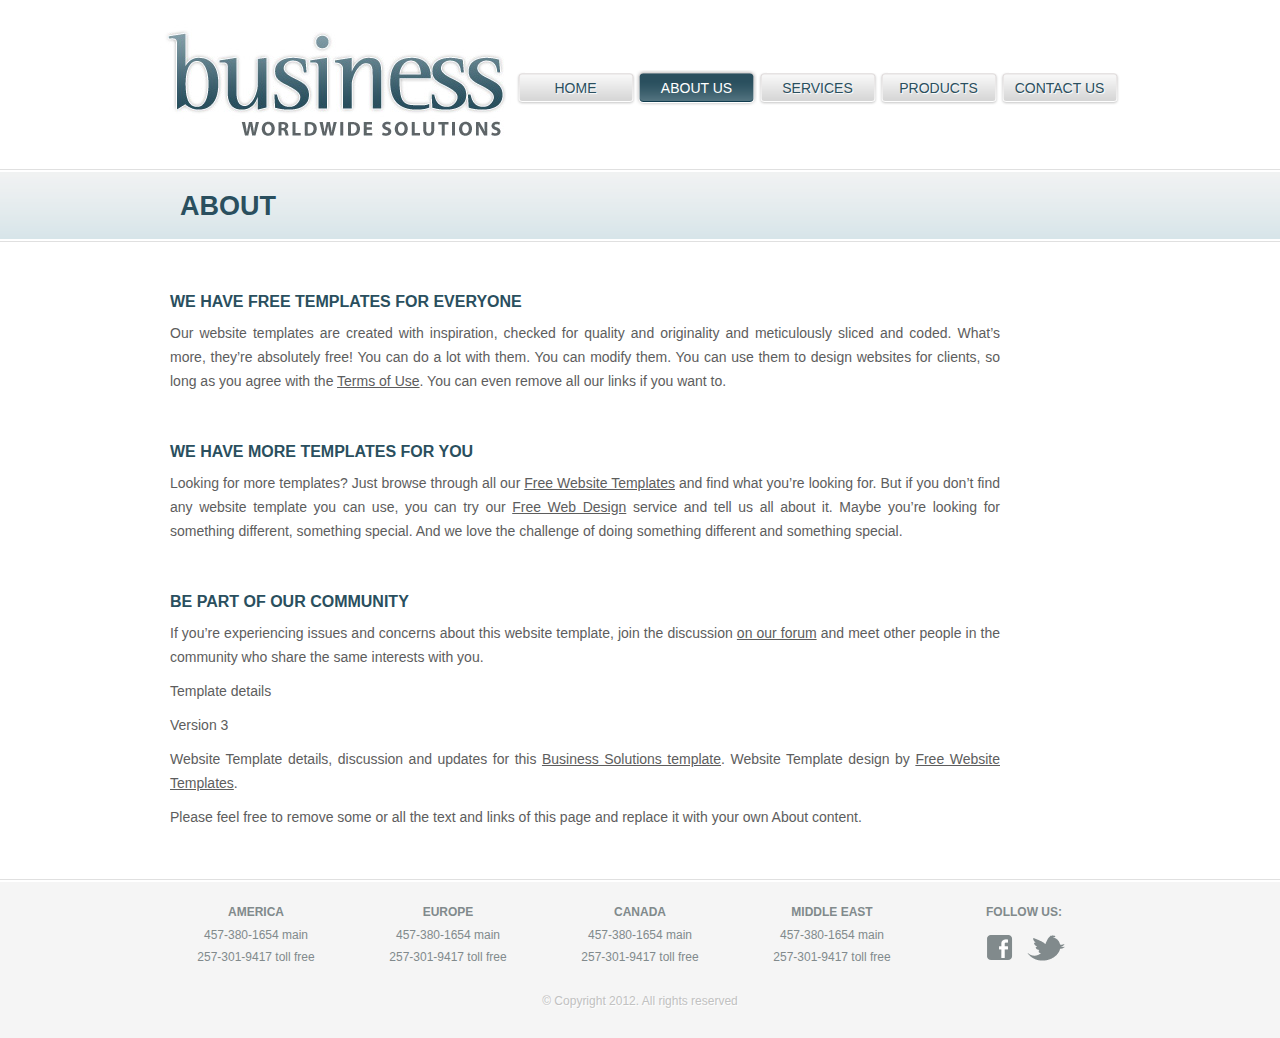
<file: businessworldtemplate/about.html>
<!DOCTYPE html>
<!-- Template by freewebsitetemplates.com -->
<html>
<head>
<meta charset="utf-8" />
<title>Business Solutions</title>
<link rel="stylesheet" type="text/css" href="style.css" media="all" />
</head>
<body>
	<div id="header">
			<div id="logo">
				<a href="index.html"><img src="images/logo.jpg" alt="" /></a>		
			</div>		
			<ul>
				<li><a href="index.html"><span>home</span></a></li>
				<li class="selected"><a href="about.html"><span>about us</span></a></li>
				<li><a href="services.html"><span>services</span></a></li>
				<li><a href="products.html"><span>products</span></a></li>
				<li><a href="contact.html"><span>contact us</span></a></li>			
			</ul>
	</div>
	<div id="body">
		<div class="about">
			<h1>about</h1>
			<div>
				<h2>we have free templates for everyone</h2>
				<p>Our website templates are created with inspiration, checked for quality and originality and meticulously sliced and coded. What’s more, they’re absolutely free! You can do a lot with them. You can modify them. You can use them to design websites for clients, so long as you agree with the <a href="http://www.freewebsitetemplates.com/about/termsofuse/">Terms of Use</a>. You can even remove all our links if you want to.</p>
			</div>
			<div>
				<h2>We Have More Templates for You</h2>
				<p>Looking for more templates? Just browse through all our <a href="http://www.freewebsitetemplates.com/">Free Website Templates</a> and find what you’re looking for. But if you don’t find any website template you can use, you can try our <a href="http://www.freewebsitetemplates.com/freewebdesign/">Free Web Design</a> service and tell us all about it. Maybe you’re looking for something different, something special. And we love the challenge of doing something different and something special.</p>
			</div>
			<div>
				<h2>Be Part of Our Community</h2>
				<p>If you’re experiencing issues and concerns about this website template, join the discussion <a href="http://www.freewebsitetemplates.com/forum/">on our forum</a> and meet other people in the community who share the same interests with you.</p>
				<p>Template details</p>
				<p>Version 3</p>
				<p>Website Template details, discussion and updates for this <a href="http://www.freewebsitetemplates.com/forum/f18/business-world-website-template-18525">Business Solutions template</a>. Website Template design by <a href="http://www.freewebsitetemplates.com/">Free Website Templates</a>.</p>
				<p>Please feel free to remove some or all the text and links of this page and replace it with your own About content.</p>
			</div>
		</div>
	</div>
		<div id="footer">
			<div>
				<div>
					<h3>america</h3>
					<ul>
						<li>457-380-1654 main</li>				
						<li>257-301-9417 toll free</li>
					</ul>			
				</div>		
				<div>
					<h3>europe</h3>
					<ul>
						<li>457-380-1654 main</li>				
						<li>257-301-9417 toll free</li>
					</ul>			
				</div>	
				<div>
					<h3>canada</h3>
					<ul>
						<li>457-380-1654 main</li>				
						<li>257-301-9417 toll free</li>
					</ul>			
				</div>	
				<div>
					<h3>middle east</h3>
					<ul>
						<li>457-380-1654 main</li>				
						<li>257-301-9417 toll free</li>
					</ul>			
				</div>	
				<div>
					<h3>follow us:</h3>
					<a class="facebook" href="http://facebook.com/freewebsitetemplates" target="_blank">facebook</a>		
					<a class="twitter" href="http://twitter.com/fwtemplates" target="_blank">twitter</a>
				</div>	
			</div>
			<div>
				<p>&copy Copyright 2012. All rights reserved</p>
			</div>
		</div>
	</body>
</html>
</file>
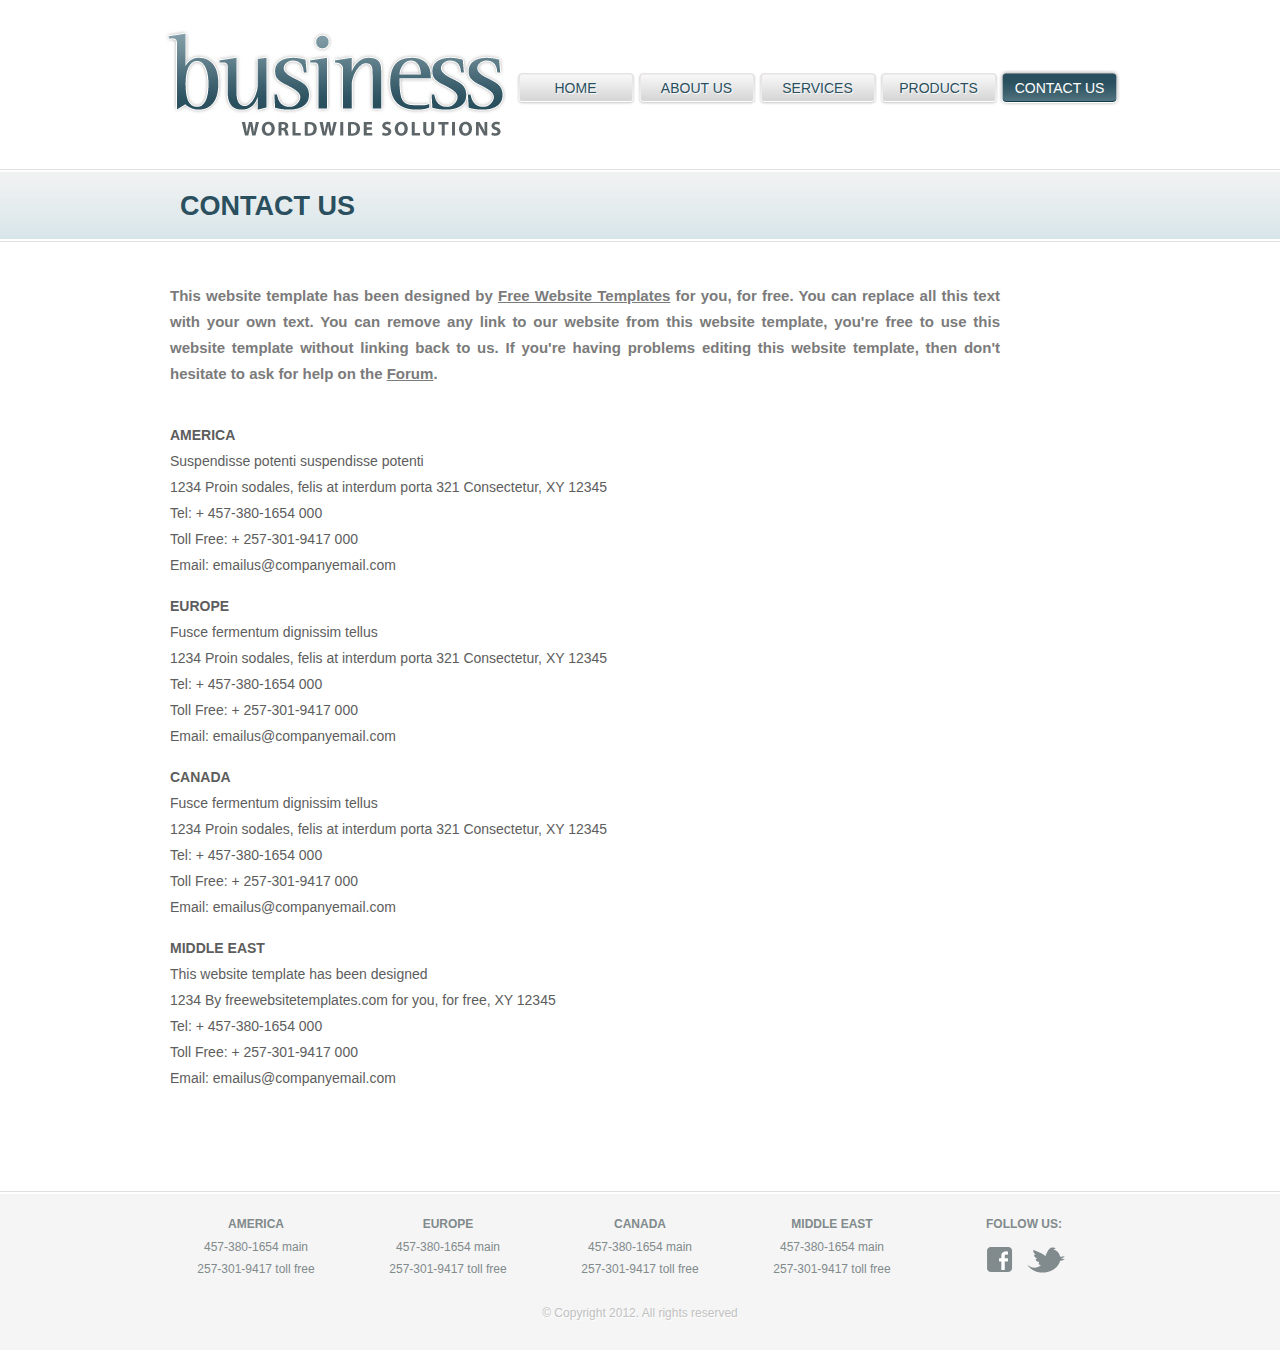
<file: businessworldtemplate/contact.html>
<!DOCTYPE html>
<!-- Template by freewebsitetemplates.com -->
<html>
<head>
<meta charset="utf-8" />
<title>Business Solutions</title>
<link rel="stylesheet" type="text/css" href="style.css" media="all" />
</head>
<body>
	<div id="header">
			<div id="logo">
				<a href="index.html"><img src="images/logo.jpg" alt="" /></a>			
			</div>		
			<ul>
				<li><a href="index.html"><span>home</span></a></li>
				<li><a href="about.html"><span>about us</span></a></li>
				<li><a href="services.html"><span>services</span></a></li>
				<li><a href="products.html"><span>products</span></a></li>
				<li  class="selected"><a href="contact.html"><span>contact us</span></a></li>			
			</ul>
	</div>
	<div id="body">
		<div class="contact">
			<h1>contact us</h1>
			<p>This website template has been designed by <a href="http://www.freewebsitetemplates.com/">Free Website Templates</a> for you, for free. You can replace all this text with your own text. You can remove any link to our website from this website template, you're free to use this website template without linking back to us. If you're having problems editing this website template, then don't hesitate to ask for help on the <a href="http://www.freewebsitetemplates.com/forum">Forum</a>.</p>	
			<div>	
			<h3>AMERICA</h3>
				<ul>
					<li>Suspendisse potenti suspendisse potenti</li>
					<li>1234 Proin sodales, felis at interdum porta 321 Consectetur, XY 12345</li>
					<li>Tel: + 457-380-1654 000</li>
					<li>Toll Free: + 257-301-9417 000</li>
					<li>Email: emailus@companyemail.com</li>
				</ul>
			<h3>EUROPE</h3>
				<ul>
					<li>Fusce fermentum dignissim tellus</li>
					<li>1234 Proin sodales, felis at interdum porta 321 Consectetur, XY 12345</li>
					<li>Tel: + 457-380-1654 000</li>
					<li>Toll Free: + 257-301-9417 000</li>
					<li>Email: emailus@companyemail.com</li>
				</ul>		
			<h3>CANADA</h3>
				<ul>
					<li>Fusce fermentum dignissim tellus</li>
					<li>1234 Proin sodales, felis at interdum porta 321 Consectetur, XY 12345</li>
					<li>Tel: + 457-380-1654 000</li>
					<li>Toll Free: + 257-301-9417 000</li>
					<li>Email: emailus@companyemail.com</li>
				</ul>
			<h3>MIDDLE EAST</h3>
				<ul>
					<li>This website template has been designed</li>
					<li>1234 By freewebsitetemplates.com for you, for free, XY 12345</li>
					<li>Tel: + 457-380-1654 000</li>
					<li>Toll Free: + 257-301-9417 000</li>
					<li>Email: emailus@companyemail.com</li>			
				</ul>	
			</div>	
		</div>
	</div>
		<div id="footer">
			<div>
				<div>
					<h3>america</h3>
					<ul>
						<li>457-380-1654 main</li>				
						<li>257-301-9417 toll free</li>
					</ul>			
				</div>		
				<div>
					<h3>europe</h3>
					<ul>
						<li>457-380-1654 main</li>				
						<li>257-301-9417 toll free</li>
					</ul>			
				</div>	
				<div>
					<h3>canada</h3>
					<ul>
						<li>457-380-1654 main</li>				
						<li>257-301-9417 toll free</li>
					</ul>			
				</div>	
				<div>
					<h3>middle east</h3>
					<ul>
						<li>457-380-1654 main</li>				
						<li>257-301-9417 toll free</li>
					</ul>			
				</div>	
				<div>
					<h3>follow us:</h3>
					<a class="facebook" href="http://facebook.com/freewebsitetemplates" target="_blank">facebook</a>		
					<a class="twitter" href="http://twitter.com/fwtemplates" target="_blank">twitter</a>
				</div>	
			</div>
			<div>
				<p>&copy Copyright 2012. All rights reserved</p>
			</div>
		</div>
	</body>
</html>
</file>
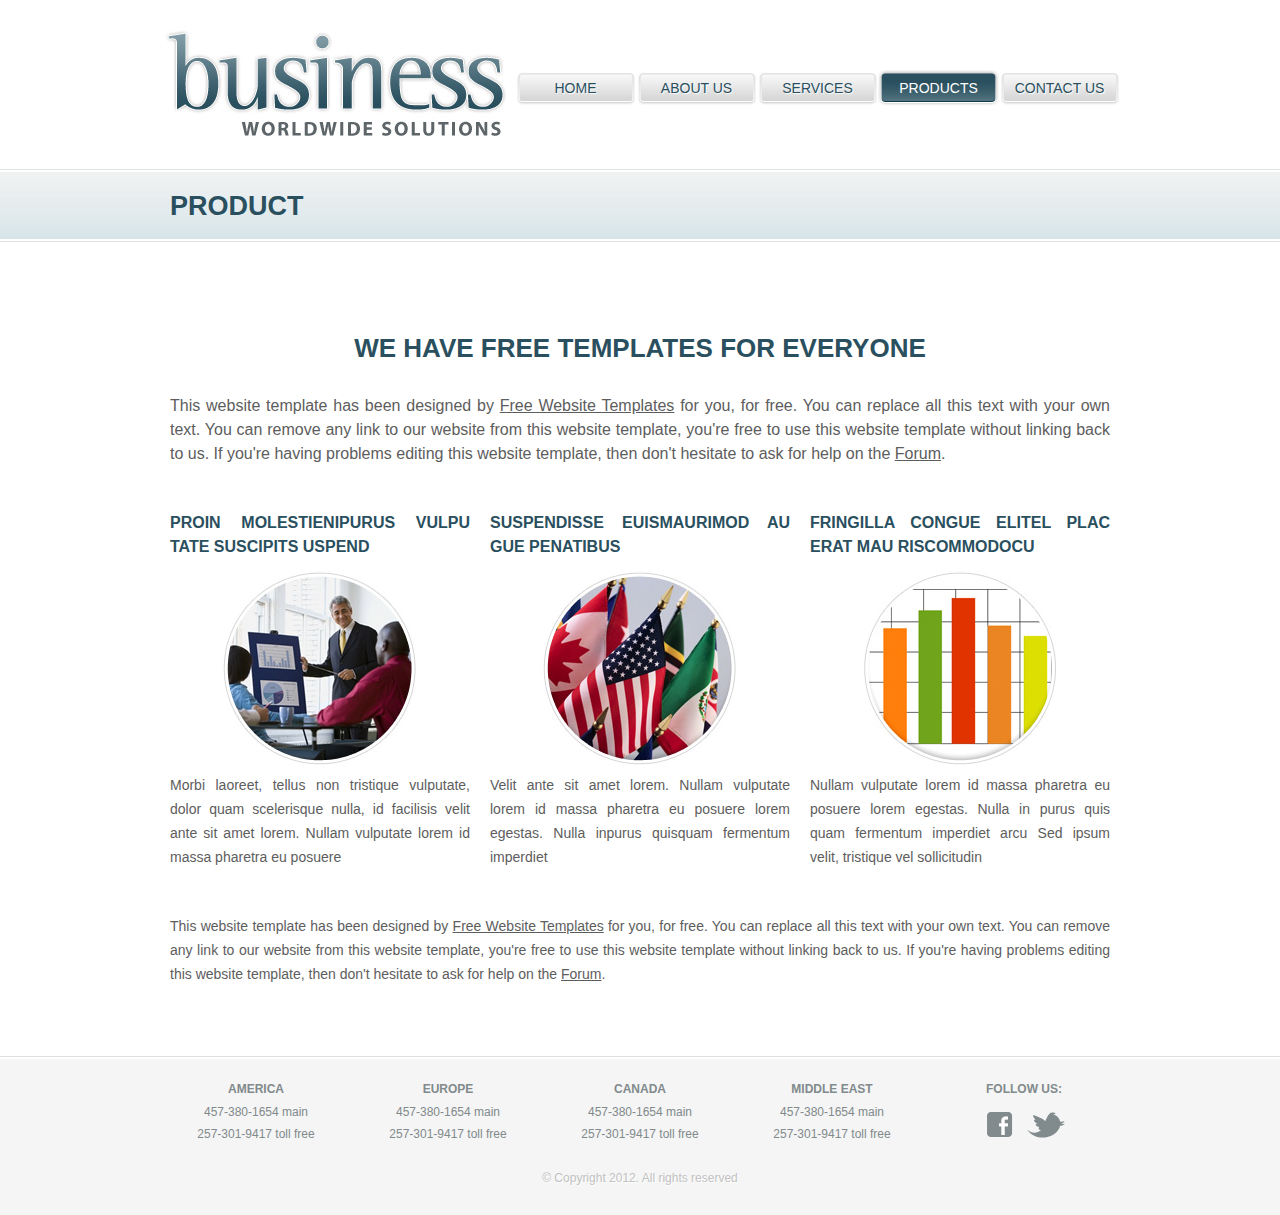
<file: businessworldtemplate/products.html>
<!DOCTYPE html>
<!-- Template by freewebsitetemplates.com -->
<html>
<head>
<meta charset="utf-8" />
<title>Business Solutions</title>
<link rel="stylesheet" type="text/css" href="style.css" media="all" />
</head>
<body>
	<div id="header">
			<div id="logo">
				<a href="index.html"><img src="images/logo.jpg" alt="" /></a>			
			</div>		
			<ul>
				<li><a href="index.html"><span>home</span></a></li>
				<li><a href="about.html"><span>about us</span></a></li>
				<li><a href="services.html"><span>services</span></a></li>
				<li class="selected"><a href="products.html"><span>products</span></a></li>
				<li><a href="contact.html"><span>contact us</span></a></li>			
			</ul>
	</div>
	<div id="body">
		<div class="products">
			<h1>product</h1>
			<div>
				<h2>we have free templates for everyone</h2>
				<p>This website template has been designed by <a href="http://www.freewebsitetemplates.com/">Free Website Templates</a> for you, for free. You can replace all this text with your own text. You can remove any link to our website from this website template, you're free to use this website template without linking back to us. If you're having problems editing this website template, then don't hesitate to ask for help on the <a href="http://www.freewebsitetemplates.com/forum">Forum</a>.</p>			
			</div>
			<div>
				<div>
					<h3>Proin molestienipurus vulpu tate suscipitS uspend</h3>		
					<img src="images/discuss2.jpg" alt="" />		
					<p>Morbi laoreet, tellus non tristique vulputate, dolor quam scelerisque nulla, id facilisis velit ante sit amet lorem. Nullam vulputate lorem id massa pharetra eu posuere</p>
				</div>		
				<div>
					<h3>Suspendisse euisMaurimod au gue  penatibus </h3>			
					<img src="images/flags2.jpg" alt="" />	
					<p>Velit ante sit amet lorem. Nullam vulputate lorem id massa pharetra eu posuere lorem egestas. Nulla inpurus quisquam fermentum imperdiet</p>
				</div>	
				<div>
					<h3>fringilla congue elitel plac erat mau riscommodoCu</h3>	
					<img src="images/graph3.jpg" alt="" />		
					<p>Nullam vulputate lorem id massa pharetra eu posuere lorem egestas. Nulla in purus quis quam fermentum imperdiet arcu Sed ipsum velit, tristique vel sollicitudin </p>	
				</div>
			</div>
			<p>This website template has been designed by <a href="http://www.freewebsitetemplates.com/">Free Website Templates</a> for you, for free. You can replace all this text with your own text. You can remove any link to our website from this website template, you're free to use this website template without linking back to us. If you're having problems editing this website template, then don't hesitate to ask for help on the <a href="http://www.freewebsitetemplates.com/forum">Forum</a>.</p>
		</div>
	</div>
		<div id="footer">
			<div>
				<div>
					<h3>america</h3>
					<ul>
						<li>457-380-1654 main</li>				
						<li>257-301-9417 toll free</li>
					</ul>			
				</div>		
				<div>
					<h3>europe</h3>
					<ul>
						<li>457-380-1654 main</li>				
						<li>257-301-9417 toll free</li>
					</ul>			
				</div>	
				<div>
					<h3>canada</h3>
					<ul>
						<li>457-380-1654 main</li>				
						<li>257-301-9417 toll free</li>
					</ul>			
				</div>	
				<div>
					<h3>middle east</h3>
					<ul>
						<li>457-380-1654 main</li>				
						<li>257-301-9417 toll free</li>
					</ul>			
				</div>	
				<div>
					<h3>follow us:</h3>
					<a class="facebook" href="http://facebook.com/freewebsitetemplates" target="_blank">facebook</a>		
					<a class="twitter" href="http://twitter.com/fwtemplates" target="_blank">twitter</a>
				</div>	
			</div>
			<div>
				<p>&copy Copyright 2012. All rights reserved</p>
			</div>
		</div>
	</body>
</html>
</file>
<file: style.css>
/* Template by freewebsitetemplates.com */
body {
	font-family: Arial, Helvetica, sans-serif;
	margin:0;
	padding: 0;	
}
#header {
	margin:0 auto;
	padding: 0;	
	overflow: hidden;
	width: 960px;
}
#header #logo {
	float: left;
	height: 144px;
	width: 355px;
}	
#header #logo img {
	border: 0;
}
#header ul {
	float: right;
	margin: 0;
	padding: 70px 0 0 0;
	overflow: hidden;	
	width: 605px;
}
#header ul li {
	list-style-type: none;
	float: left;	
	margin: 0;
	padding: 0;
	width: 121px;
}
#header ul li a,
#header ul li a span,
#header ul li a:hover,
#header ul li a:hover span,
#header ul li.selected a,
#header ul li.selected a span {
	background: url(images/menu.gif);	
}
#header ul li a { 
	background-position: 10px 0; 
	color: #2a4f5e;
	display: block;
	font-size: 14px;
	height: 36px;
	line-height: 36px;
	margin: 0;
	padding: 0 0 0 10px;
	text-align: center;	
	text-decoration: none;
	text-transform: uppercase;
	text-shadow: 1px 1px 1px #fff;
} 
#header ul li a span{ 
	background-position: -70px 0; 
	display: block;	
	margin: 0;
	padding: 0 10px 0 0;
} 
#header ul li a:hover { 
	background-position: -186px -37px; 
	color: #346b84;
	text-shadow: none;
} 
#header ul li a:hover span { 
	background-position: -70px -37px; 
} 
#header ul li.selected a{ 
	background-position: 10px 36px; 
	color: #fff;
	text-shadow: none;
} 
#header ul li.selected a span{ 
	background-position: -70px -74px; 
} 

#body {
	background: url(images/bg-content.gif) repeat-x top left;
	margin: 0;
	padding: 0;	
	min-width: 960px;
}
#body .header {
	background: url(images/bg-body.gif) repeat-x bottom center;	
	margin: 0 0 30px 0;
}
#body .header div {
	background: url(images/smiling-man.jpg) no-repeat bottom right;
	height: 472px;
	margin: 0 auto;
	padding: 0;
	width: 960px;	
}
#body .header div div {
	background: none;	
	margin: 0;
	padding: 0 0 0 13px;
	height: 200px;
	width: 490px;
}
#body .header div h3 {
	color: #2a4f5e;	
	font-size: 20px;
	line-height: 30px;
	margin: 18px 0 0 0;
	padding: 0;
	text-shadow: 1px 1px 1px #fff;
}
#body .header div h3 span {
	display: block;	
	font-size: 25px;
}
#body .header div h3 a {
	color: #2a4f5e;
	text-decoration: none;	
}
#body .header div h3 a:hover {
	color: #507685;	
}
#body .header div p {
	color: #507685;
	font-size: 14px;
	line-height: 24px;
	margin: 12px 0 6px 0;
	padding: 0;	
	text-shadow: 1px 1px 1px #fff;
}
#body .header div p a {
	color: #507685;	
}
#body .header div p a:hover {
	color: #2a4f5e;	
}
#body .header ul {
	overflow: hidden;
	margin: 0;
	padding: 49px 0 0;
}
#body .header ul li {
	float: left;	
	list-style: none;
	padding: 0 5px;
}
#body .body {
	border: 1px solid #e0e0e0;
	margin: 0 auto 34px auto;
	overflow: hidden;
	padding: 0 2px;
	width: 954px;
}	
#body .body div {
	float: left;	
}
#body .body .section {
	background: url(images/bg-section.gif) repeat-x top left;
	height: 193px;
	margin: 0;
	padding: 35px 0 0 40px;
	width: 186px;	
}
#body .body .section img {
	display: block;
}
#body .body .section a {
	color: #2a4f5e;
	display: block;
	font-size: 14px;
	font-weight: bold;
	height: 145px;
	text-align: center;
	text-decoration: none;
	text-transform: uppercase;
	width: 145px;
}	
#body .body .section a:hover {
	color: #507685;	
}
#body .body .section img {
	border: 0;	
}
#body .body .article {
	background: url(images/bg-article.gif) no-repeat top center;
	overflow: hidden;
	padding: 19px 16px;
	width: 470px;	
}
#body .body .article img {
	border: 0;
	float: left;
	padding: 0 10px 0 0;
}	
#body .body .article h4 {
	color: #2a4f5e;
	font-size: 15px;
	font-weight: bold;
	margin: 12px 0;
	padding: 0;	
}
#body .body .article h4 a {
	color: #2a4f5e;
	text-decoration: none;	
}
#body .body .article h4 a:hover {
	color: #507685;	
}
#body .body .article p {
	color: #2a4f5e;
	font-size: 14px;
	line-height: 22px;
	margin: 0;
	padding: 0;	
}
#body .body .article p a {
	color: #2a4f5e;	
}
#body .body .article p a:hover {
	color: #346b84;	
}
#body .footer {
	margin: 0 auto;
	overflow: hidden;
	padding: 0 0 15px 0;
	width: 960px;	
}
#body .footer div {
	float: left;	
	margin: 0;
	padding: 0;
}
#body .footer div ul {
	margin: 0;
	padding: 0;	
}
#body .footer div ul li {
	list-style: none;
	margin: 0 0 15px;
	padding: 0 0 15px;	
}
#body .footer h3 {
	color: #2a4f5e;
	font-size: 14px;
	line-height: 26px;
	margin: 0 0 12px 0;
	padding: 0;	
	text-align: justify;
	text-transform: uppercase;
}
#body .footer h3 a {
	color: #2a4f5e;	
	text-decoration: none;
}
#body .footer h3 a:hover {
	color: #507685;	
}
#body .footer .section {
	padding: 0 10px;
	width: 220px;	
}
#body .footer ul li {
	background: url(images/border-dashed.gif) repeat-x bottom left;	
}
#body .footer ul li:last-child {
	background: none;	
}
#body .footer li p {
	color: #5d5d5d;
	font-size: 14px;	
	line-height: 20px;
	margin: 0;
	padding: 0;
	text-align: justify;
}
#body .footer li p a {
	color: #5d5d5d;	
	text-decoration: underline;
}
#body .footer li p a:hover {
	color: #aeaeae;	
}
#body .footer li span {
	color: #aeaeae;
	display: block;
	font-size: 10px;	
	line-height: 16px;
	margin: 5px 0 0;
	padding:0;
}
#body .footer ul.news li p {
	background: url(images/bullets.gif) no-repeat 0 8px;
	padding: 0 0 0 15px;
}
#body .footer .featured {
	padding: 0 18px 0 24px;
	width: 438px;	
}
#body .footer .featured ul li {
	overflow: hidden;	
}
#body .footer .featured img {
	border: 1px solid #dbddde;
	float: left;
	margin: 0 20px 0 0;	
	padding: 1px;
}
#body .footer .featured p {
	margin: 0;
	padding: 0;	
}
#body .contact,
#body .about,
#body .services,
#body .blog {
	margin: 0 auto;
	padding: 25px 10px 50px 10px;	
	width: 940px;
}
#body h1 {
	color: #2a4f5e;
	font-size: 27px;
	font-weight: bold;
	height: 74px;
	line-height: 74px;
	margin: 0;
	padding: 0;	
	text-indent: 10px;
	text-transform: uppercase;	
}
#body .contact p {
	color: #7b7b7b;
	font-size: 15px;
	font-weight: bold;
	line-height: 26px;
	margin: 0;
	padding: 40px 0;	
	text-align: justify;
	width: 830px;
}
#body .contact p a {
	color: #7b7b7b;	
}
#body .contact p a:hover {
	color: #2a4f5e;	
}
#body .contact div {
	margin: 0;
	padding: 0 0 30px 0;	
}
#body .contact div h3 {
	color: #5d5d5d;
	font-size: 14px;
	font-weight: bold;
	margin: 0;
	padding: 0 0 5px 0;	
}
#body .contact div ul {
	margin: 0;
	padding: 0 0 20px 0;		
}
#body .contact div ul li {
	color: #5d5d5d;
	font-size: 14px;
	list-style: none;
	margin: 0;
	padding: 5px 0;	
}
#body .about div {
	padding: 50px 0 0 0;	
}
#body .about h2 {
	color: #2a4f5e;
	font-size: 16px;
	font-weight: bold;
	margin: 0;
	padding: 0;	
	text-transform: uppercase;
}
#body .about p {
	color: #5d5d5d;
	font-size: 14px;
	line-height: 24px;
	margin: 10px 0 0;
	padding: 0;	
	text-align: justify;
	width: 830px;
}
#body .about p a {
	color: #5d5d5d;
}
#body .about p a:hover {
	color: #2a4f5e;	
}
#body .services div {
	overflow: hidden;	
	margin: 0;
	padding: 40px 0 0;
}
#body .services h2 {
	color: #2a4f5e;
	font-size: 16px;
	font-weight: bold;
	line-height: 24px;
	margin: 0;
	padding: 0;
	text-transform: uppercase;
}
#body .services h2 a {
	color: #2a4f5e;	
}
#body .services h2 a:hover {
	color: #507685;	
}
#body .services h3 {
	color: #2a4f5e;
	font-size: 14px;
	font-weight: bold;
	line-height: 24px;
	margin: 15px 0 0;
	padding: 0 30px 0 0;
	text-transform: uppercase;	
}
#body .services h3 a {
	color: #2a4f5e;	
}
#body .services h3 a:hover {
	color: #507685;	
}
#body .services h4 {
	color: #2a4f5e;
	font-size: 16px;
	font-weight: normal;
	line-height: 24px;
	margin: 0;
	padding: 0;
	text-transform: uppercase;	
}
#body .services p {
	color: #5d5d5d;
	font-size: 14px;	
	line-height: 24px;
}
#body .services p a {
	color: #5d5d5d;	
}
#body .services p a:hover {
	color: #2a4f5e;	
}
#body .services div ul {
	float: left;
	margin: 0;
	padding: 20px 0 0;
	width: 312px;	
}
#body .services div ul li {
	background: url(images/bullets.gif) no-repeat center left;
	color: #5d5d5d;
	font-size: 14px;
	list-style: none;
	margin: 0;
	padding: 5px 0 5px 12px;	
	text-align: left;
}
#body .services div div {
	overflow: hidden;	
	margin: 0;
	padding: 0 0 5px 0;
}
#body .services div div img {
	float: left;	
	padding: 0 10px 0 0;
}
#body .services div div p {
	padding: 0 30px 0 0;
	text-align: justify;	
}
#body .products {
	margin: 0 auto;
	padding: 25px 0 70px 0;
	width: 960px;
}	
#body .products h2 {
	color: #2a4f5e;	
	font-size: 16px;
	margin: 0;
	text-align: left;
	text-transform: uppercase;
	padding: 90px 0 30px 0;	
}
#body .products p {
	color: #5d5d5d;
	font-size: 14px;
	line-height: 24px;
	margin: 0;
	padding: 0 10px;	
	text-align: left;
}
#body .products p a {
	color: #5d5d5d;	
}
#body .products p a:hover {
	color: #2a4f5e;	
}
#body .products div {
	overflow: hidden;	
	margin: 0 0 0 0;
	padding: 0;
}
#body .products div div {
	float: left;
	margin: 0;
	padding: 0 1px;
	text-align: left;
	width: 300px;	
}
#body .products div div h3 {
	color: #2a4f5e;
	font-size: 16px;
	line-height: 20px;
	margin: 0;
	padding: 0 0 10px 0;
	text-align: left;	
	text-transform: uppercase;
}
#body .products div p {
	font-size: 16px;	
}
#body .products div div p {
	font-size: 12px;
	margin: 0;
	padding: 0;
	text-align: left;	
}
#body .blog {
	overflow: hidden;	
}
#body .blog div {
	float: left;
	padding: 60px 0 0 0;
	width: 630px;	
}
#body .blog ul {
	float: left;
	margin: 0;
	padding: 38px 0 0 30px;
	width: 280px;	
}
#body .blog ul li {
	background: url(images/border-dashed.gif) repeat-x bottom left;
	list-style: none;
	margin: 0;
	padding: 22px 0;	
}
#body .blog ul li:last-child {
	background: none;	
}
#body .blog h2 {
	color: #2a4f5e;
	font-size: 16px;
	margin: 0;
	padding: 0;
	text-transform: capitalize;	
}
#body .blog h3 {
	color: #5d5d5d;
	font-size: 14px;
	margin: 0;
	padding: 0;
	text-align: justify;	
}
#body .blog h3 a {
	color: #5d5d5d;	
}
#body .blog h3 a:hover {
	color: #2a4f5e;	
}
#body .blog p {
	color: #5d5d5d;	
	font-size: 14px;
	line-height: 24px;
	margin: 0;
	padding: 0;
	text-align: justify;
}
#body .blog p a {
	color: #5d5d5d;	
}
#body .blog p a:hover {
	color: #2a4f5e;	
}
#body .blog div p {
	padding: 15px 0;	
}
#body .blog div p.article {
	font-weight: bold;	
}
#footer {
	background: #f5f5f5 url(images/bg-footer.gif) repeat-x top left;	
	margin: 0;
	min-width: 960px;
	padding: 0;
}
#footer div {
	margin: 0 auto;
	overflow: hidden;
	padding: 26px 0 0;	
	width: 960px;
}
#footer div div {
	float: left;
	margin: 0;
	padding: 0;
	text-align: center;
	width: 192px;	
}
#footer div div h3 {
	color: #818a8c;
	font-size: 12px;
	font-weight: bold;
	margin: 0 0 5px 0;
	padding: 0;
	text-transform: uppercase;
}
#footer div div ul,
#footer div div ul li {
	margin: 0;
	list-style: none;
	padding: 0;	
}	
#footer div div ul li {
	font-size: 12px;
	line-height: 22px;
	color: #818a8c;	
}
#footer div a.facebook,
#footer div a.twitter {
	display: block;
	float: left;
	height: 27px;
	margin: 10px 0 0;
	text-indent: -99999em;
	width: 40px;	
}
#footer div a.facebook,
#footer div a.twitter {
	background: url(images/icons.gif) no-repeat;	
}
#footer div a.facebook {
	background-position: 0 0;
	margin: 10px 0 0 58px;
	_margin: 10px 0 0 28px;
}
#footer div a.twitter {
	background-position: 0 -37px;
}
#footer div p {
	color: #c1c1c1;
	font-size: 12px;
	margin: 0;
	padding: 0 0 30px 0;
	text-align: center;	
	text-shadow: 1px 1px 1px #fff;
}
</file>
<file: businessworldtemplate/style.css>
/* Template by freewebsitetemplates.com */
body {
	font-family: Arial, Helvetica, sans-serif;
	margin:0;
	padding: 0;	
}
#header {
	margin:0 auto;
	padding: 0;	
	overflow: hidden;
	width: 960px;
}
#header #logo {
	float: left;
	height: 144px;
	width: 355px;
}	
#header #logo img {
	border: 0;
}
#header ul {
	float: right;
	margin: 0;
	padding: 70px 0 0 0;
	overflow: hidden;	
	width: 605px;
}
#header ul li {
	list-style-type: none;
	float: left;	
	margin: 0;
	padding: 0;
	width: 121px;
}
#header ul li a,
#header ul li a span,
#header ul li a:hover,
#header ul li a:hover span,
#header ul li.selected a,
#header ul li.selected a span {
	background: url(images/menu.gif);	
}
#header ul li a { 
	background-position: 10px 0; 
	color: #2a4f5e;
	display: block;
	font-size: 14px;
	height: 36px;
	line-height: 36px;
	margin: 0;
	padding: 0 0 0 10px;
	text-align: center;	
	text-decoration: none;
	text-transform: uppercase;
	text-shadow: 1px 1px 1px #fff;
} 
#header ul li a span{ 
	background-position: -70px 0; 
	display: block;	
	margin: 0;
	padding: 0 10px 0 0;
} 
#header ul li a:hover { 
	background-position: -186px -37px; 
	color: #346b84;
	text-shadow: none;
} 
#header ul li a:hover span { 
	background-position: -70px -37px; 
} 
#header ul li.selected a{ 
	background-position: 10px 36px; 
	color: #fff;
	text-shadow: none;
} 
#header ul li.selected a span{ 
	background-position: -70px -74px; 
} 

#body {
	background: url(images/bg-content.gif) repeat-x top left;
	margin: 0;
	padding: 0;	
	min-width: 960px;
}
#body .header {
	background: url(images/bg-body.gif) repeat-x bottom center;	
	margin: 0 0 30px 0;
}
#body .header div {
	background: url(images/smiling-man.jpg) no-repeat bottom right;
	height: 472px;
	margin: 0 auto;
	padding: 0;
	width: 960px;	
}
#body .header div div {
	background: none;	
	margin: 0;
	padding: 0 0 0 13px;
	height: 200px;
	width: 490px;
}
#body .header div h3 {
	color: #2a4f5e;	
	font-size: 20px;
	line-height: 30px;
	margin: 18px 0 0 0;
	padding: 0;
	text-shadow: 1px 1px 1px #fff;
}
#body .header div h3 span {
	display: block;	
	font-size: 25px;
}
#body .header div h3 a {
	color: #2a4f5e;
	text-decoration: none;	
}
#body .header div h3 a:hover {
	color: #507685;	
}
#body .header div p {
	color: #507685;
	font-size: 14px;
	line-height: 24px;
	margin: 12px 0 6px 0;
	padding: 0;	
	text-shadow: 1px 1px 1px #fff;
}
#body .header div p a {
	color: #507685;	
}
#body .header div p a:hover {
	color: #2a4f5e;	
}
#body .header ul {
	overflow: hidden;
	margin: 0;
	padding: 49px 0 0;
}
#body .header ul li {
	float: left;	
	list-style: none;
	padding: 0 5px;
}
#body .body {
	border: 1px solid #e0e0e0;
	margin: 0 auto 34px auto;
	overflow: hidden;
	padding: 0 2px;
	width: 954px;
}	
#body .body div {
	float: left;	
}
#body .body .section {
	background: url(images/bg-section.gif) repeat-x top left;
	height: 193px;
	margin: 0;
	padding: 35px 0 0 40px;
	width: 186px;	
}
#body .body .section img {
	display: block;
}
#body .body .section a {
	color: #2a4f5e;
	display: block;
	font-size: 14px;
	font-weight: bold;
	height: 145px;
	text-align: center;
	text-decoration: none;
	text-transform: uppercase;
	width: 145px;
}	
#body .body .section a:hover {
	color: #507685;	
}
#body .body .section img {
	border: 0;	
}
#body .body .article {
	background: url(images/bg-article.gif) no-repeat top center;
	overflow: hidden;
	padding: 19px 16px;
	width: 470px;	
}
#body .body .article img {
	border: 0;
	float: left;
	padding: 0 10px 0 0;
}	
#body .body .article h4 {
	color: #2a4f5e;
	font-size: 15px;
	font-weight: bold;
	margin: 12px 0;
	padding: 0;	
}
#body .body .article h4 a {
	color: #2a4f5e;
	text-decoration: none;	
}
#body .body .article h4 a:hover {
	color: #507685;	
}
#body .body .article p {
	color: #2a4f5e;
	font-size: 14px;
	line-height: 22px;
	margin: 0;
	padding: 0;	
}
#body .body .article p a {
	color: #2a4f5e;	
}
#body .body .article p a:hover {
	color: #346b84;	
}
#body .footer {
	margin: 0 auto;
	overflow: hidden;
	padding: 0 0 15px 0;
	width: 960px;	
}
#body .footer div {
	float: left;	
	margin: 0;
	padding: 0;
}
#body .footer div ul {
	margin: 0;
	padding: 0;	
}
#body .footer div ul li {
	list-style: none;
	margin: 0 0 15px;
	padding: 0 0 15px;	
}
#body .footer h3 {
	color: #2a4f5e;
	font-size: 14px;
	line-height: 26px;
	margin: 0 0 12px 0;
	padding: 0;	
	text-align: justify;
	text-transform: uppercase;
}
#body .footer h3 a {
	color: #2a4f5e;	
	text-decoration: none;
}
#body .footer h3 a:hover {
	color: #507685;	
}
#body .footer .section {
	padding: 0 10px;
	width: 220px;	
}
#body .footer ul li {
	background: url(images/border-dashed.gif) repeat-x bottom left;	
}
#body .footer ul li:last-child {
	background: none;	
}
#body .footer li p {
	color: #5d5d5d;
	font-size: 14px;	
	line-height: 20px;
	margin: 0;
	padding: 0;
	text-align: justify;
}
#body .footer li p a {
	color: #5d5d5d;	
	text-decoration: underline;
}
#body .footer li p a:hover {
	color: #aeaeae;	
}
#body .footer li span {
	color: #aeaeae;
	display: block;
	font-size: 10px;	
	line-height: 16px;
	margin: 5px 0 0;
	padding:0;
}
#body .footer ul.news li p {
	background: url(images/bullets.gif) no-repeat 0 8px;
	padding: 0 0 0 15px;
}
#body .footer .featured {
	padding: 0 18px 0 24px;
	width: 438px;	
}
#body .footer .featured ul li {
	overflow: hidden;	
}
#body .footer .featured img {
	border: 1px solid #dbddde;
	float: left;
	margin: 0 20px 0 0;	
	padding: 1px;
}
#body .footer .featured p {
	margin: 0;
	padding: 0;	
}
#body .contact,
#body .about,
#body .services,
#body .blog {
	margin: 0 auto;
	padding: 25px 10px 50px 10px;	
	width: 940px;
}
#body h1 {
	color: #2a4f5e;
	font-size: 27px;
	font-weight: bold;
	height: 74px;
	line-height: 74px;
	margin: 0;
	padding: 0;	
	text-indent: 10px;
	text-transform: uppercase;	
}
#body .contact p {
	color: #7b7b7b;
	font-size: 15px;
	font-weight: bold;
	line-height: 26px;
	margin: 0;
	padding: 40px 0;	
	text-align: justify;
	width: 830px;
}
#body .contact p a {
	color: #7b7b7b;	
}
#body .contact p a:hover {
	color: #2a4f5e;	
}
#body .contact div {
	margin: 0;
	padding: 0 0 30px 0;	
}
#body .contact div h3 {
	color: #5d5d5d;
	font-size: 14px;
	font-weight: bold;
	margin: 0;
	padding: 0 0 5px 0;	
}
#body .contact div ul {
	margin: 0;
	padding: 0 0 20px 0;		
}
#body .contact div ul li {
	color: #5d5d5d;
	font-size: 14px;
	list-style: none;
	margin: 0;
	padding: 5px 0;	
}
#body .about div {
	padding: 50px 0 0 0;	
}
#body .about h2 {
	color: #2a4f5e;
	font-size: 16px;
	font-weight: bold;
	margin: 0;
	padding: 0;	
	text-transform: uppercase;
}
#body .about p {
	color: #5d5d5d;
	font-size: 14px;
	line-height: 24px;
	margin: 10px 0 0;
	padding: 0;	
	text-align: justify;
	width: 830px;
}
#body .about p a {
	color: #5d5d5d;
}
#body .about p a:hover {
	color: #2a4f5e;	
}
#body .services div {
	overflow: hidden;	
	margin: 0;
	padding: 40px 0 0;
}
#body .services h2 {
	color: #2a4f5e;
	font-size: 16px;
	font-weight: bold;
	line-height: 24px;
	margin: 0;
	padding: 0;
	text-transform: uppercase;
}
#body .services h2 a {
	color: #2a4f5e;	
}
#body .services h2 a:hover {
	color: #507685;	
}
#body .services h3 {
	color: #2a4f5e;
	font-size: 14px;
	font-weight: bold;
	line-height: 24px;
	margin: 15px 0 0;
	padding: 0 30px 0 0;
	text-transform: uppercase;	
}
#body .services h3 a {
	color: #2a4f5e;	
}
#body .services h3 a:hover {
	color: #507685;	
}
#body .services h4 {
	color: #2a4f5e;
	font-size: 16px;
	font-weight: normal;
	line-height: 24px;
	margin: 0;
	padding: 0;
	text-transform: uppercase;	
}
#body .services p {
	color: #5d5d5d;
	font-size: 14px;	
	line-height: 24px;
}
#body .services p a {
	color: #5d5d5d;	
}
#body .services p a:hover {
	color: #2a4f5e;	
}
#body .services div ul {
	float: left;
	margin: 0;
	padding: 20px 0 0;
	width: 312px;	
}
#body .services div ul li {
	background: url(images/bullets.gif) no-repeat center left;
	color: #5d5d5d;
	font-size: 14px;
	list-style: none;
	margin: 0;
	padding: 5px 0 5px 12px;	
	text-align: left;
}
#body .services div div {
	overflow: hidden;	
	margin: 0;
	padding: 0 0 5px 0;
}
#body .services div div img {
	float: left;	
	padding: 0 10px 0 0;
}
#body .services div div p {
	padding: 0 30px 0 0;
	text-align: justify;	
}
#body .products {
	margin: 0 auto;
	padding: 25px 0 70px 0;
	width: 960px;
}	
#body .products h2 {
	color: #2a4f5e;	
	font-size: 26px;
	margin: 0;
	text-align: center;
	text-transform: uppercase;
	padding: 90px 0 30px 0;	
}
#body .products p {
	color: #5d5d5d;
	font-size: 14px;
	line-height: 24px;
	margin: 0;
	padding: 0 10px;	
	text-align: justify;
}
#body .products p a {
	color: #5d5d5d;	
}
#body .products p a:hover {
	color: #2a4f5e;	
}
#body .products div {
	overflow: hidden;	
	margin: 0 0 45px 0;
	padding: 0;
}
#body .products div div {
	float: left;
	margin: 0;
	padding: 0 10px;
	text-align: center;
	width: 300px;	
}
#body .products div div h3 {
	color: #2a4f5e;
	font-size: 16px;
	line-height: 24px;
	margin: 0;
	padding: 0 0 10px 0;
	text-align: justify;	
	text-transform: uppercase;
}
#body .products div p {
	font-size: 16px;	
}
#body .products div div p {
	font-size: 14px;
	margin: 0;
	padding: 0;
	text-align: justify;	
}
#body .blog {
	overflow: hidden;	
}
#body .blog div {
	float: left;
	padding: 60px 0 0 0;
	width: 630px;	
}
#body .blog ul {
	float: left;
	margin: 0;
	padding: 38px 0 0 30px;
	width: 280px;	
}
#body .blog ul li {
	background: url(images/border-dashed.gif) repeat-x bottom left;
	list-style: none;
	margin: 0;
	padding: 22px 0;	
}
#body .blog ul li:last-child {
	background: none;	
}
#body .blog h2 {
	color: #2a4f5e;
	font-size: 16px;
	margin: 0;
	padding: 0;
	text-transform: capitalize;	
}
#body .blog h3 {
	color: #5d5d5d;
	font-size: 14px;
	margin: 0;
	padding: 0;
	text-align: justify;	
}
#body .blog h3 a {
	color: #5d5d5d;	
}
#body .blog h3 a:hover {
	color: #2a4f5e;	
}
#body .blog p {
	color: #5d5d5d;	
	font-size: 14px;
	line-height: 24px;
	margin: 0;
	padding: 0;
	text-align: justify;
}
#body .blog p a {
	color: #5d5d5d;	
}
#body .blog p a:hover {
	color: #2a4f5e;	
}
#body .blog div p {
	padding: 15px 0;	
}
#body .blog div p.article {
	font-weight: bold;	
}
#footer {
	background: #f5f5f5 url(images/bg-footer.gif) repeat-x top left;	
	margin: 0;
	min-width: 960px;
	padding: 0;
}
#footer div {
	margin: 0 auto;
	overflow: hidden;
	padding: 26px 0 0;	
	width: 960px;
}
#footer div div {
	float: left;
	margin: 0;
	padding: 0;
	text-align: center;
	width: 192px;	
}
#footer div div h3 {
	color: #818a8c;
	font-size: 12px;
	font-weight: bold;
	margin: 0 0 5px 0;
	padding: 0;
	text-transform: uppercase;
}
#footer div div ul,
#footer div div ul li {
	margin: 0;
	list-style: none;
	padding: 0;	
}	
#footer div div ul li {
	font-size: 12px;
	line-height: 22px;
	color: #818a8c;	
}
#footer div a.facebook,
#footer div a.twitter {
	display: block;
	float: left;
	height: 27px;
	margin: 10px 0 0;
	text-indent: -99999em;
	width: 40px;	
}
#footer div a.facebook,
#footer div a.twitter {
	background: url(images/icons.gif) no-repeat;	
}
#footer div a.facebook {
	background-position: 0 0;
	margin: 10px 0 0 58px;
	_margin: 10px 0 0 28px;
}
#footer div a.twitter {
	background-position: 0 -37px;
}
#footer div p {
	color: #c1c1c1;
	font-size: 12px;
	margin: 0;
	padding: 0 0 30px 0;
	text-align: center;	
	text-shadow: 1px 1px 1px #fff;
}
</file>
<file: style1.css>
/* Template by freewebsitetemplates.com */
body {
	font-family: Arial, Helvetica, sans-serif;
	margin:0;
	padding: 0;	
}
#header {
	margin:0 auto;
	padding: 0;	
	overflow: hidden;
	width: 960px;
}
#header #logo {
	float: left;
	height: 144px;
	width: 355px;
}	
#header #logo img {
	border: 0;
}
#header ul {
	float: right;
	margin: 0;
	padding: 70px 0 0 0;
	overflow: hidden;	
	width: 605px;
}
#header ul li {
	list-style-type: none;
	float: left;	
	margin: 0;
	padding: 0;
	width: 121px;
}
#header ul li a,
#header ul li a span,
#header ul li a:hover,
#header ul li a:hover span,
#header ul li.selected a,
#header ul li.selected a span {
	background: url(images/menu.gif);	
}
#header ul li a { 
	background-position: 10px 0; 
	color: #2a4f5e;
	display: block;
	font-size: 14px;
	height: 36px;
	line-height: 36px;
	margin: 0;
	padding: 0 0 0 10px;
	text-align: center;	
	text-decoration: none;
	text-transform: uppercase;
	text-shadow: 1px 1px 1px #fff;
} 
#header ul li a span{ 
	background-position: -70px 0; 
	display: block;	
	margin: 0;
	padding: 0 10px 0 0;
} 
#header ul li a:hover { 
	background-position: -186px -37px; 
	color: #346b84;
	text-shadow: none;
} 
#header ul li a:hover span { 
	background-position: -70px -37px; 
} 
#header ul li.selected a{ 
	background-position: 10px 36px; 
	color: #fff;
	text-shadow: none;
} 
#header ul li.selected a span{ 
	background-position: -70px -74px; 
} 

#body {
	background: url(images/bg-content.gif) repeat-x top left;
	margin: 0;
	padding: 0;	
	min-width: 960px;
}
#body .header {
	background: url(images/bg-body.gif) repeat-x bottom center;	
	margin: 0 0 30px 0;
}
#body .header div {
	background: none;
	height: 472px;
	margin: 0 auto;
	padding: 0;
	width: 960px;	
}
#body .header div div {
	background: none;	
	margin: 0;
	padding: 0 0 0 13px;
	height: 200px;
	width: 490px;
}
#body .header div h3 {
	color: #2a4f5e;	
	font-size: 20px;
	line-height: 30px;
	margin: 18px 0 0 0;
	padding: 0;
	text-shadow: 1px 1px 1px #fff;
}
#body .header div h3 span {
	display: block;	
	font-size: 25px;
}
#body .header div h3 a {
	color: #2a4f5e;
	text-decoration: none;	
}
#body .header div h3 a:hover {
	color: #507685;	
}
#body .header div p {
	color: #507685;
	font-size: 14px;
	line-height: 24px;
	margin: 12px 0 6px 0;
	padding: 0;	
	text-shadow: 1px 1px 1px #fff;
}
#body .header div p a {
	color: #507685;	
}
#body .header div p a:hover {
	color: #2a4f5e;	
}
#body .header ul {
	overflow: hidden;
	margin: 0;
	padding: 49px 0 0;
}
#body .header ul li {
	float: left;	
	list-style: none;
	padding: 0 5px;
}
#body .body {
	border: 1px solid #e0e0e0;
	margin: 0 auto 34px auto;
	overflow: hidden;
	padding: 0 2px;
	width: 954px;
}	
#body .body div {
	float: left;	
}
#body .body .section {
	background: url(images/bg-section.gif) repeat-x top left;
	height: 193px;
	margin: 0;
	padding: 35px 0 0 40px;
	width: 186px;	
}
#body .body .section img {
	display: block;
}
#body .body .section a {
	color: #2a4f5e;
	display: block;
	font-size: 14px;
	font-weight: bold;
	height: 145px;
	text-align: center;
	text-decoration: none;
	text-transform: uppercase;
	width: 145px;
}	
#body .body .section a:hover {
	color: #507685;	
}
#body .body .section img {
	border: 0;	
}
#body .body .article {
	background: url(images/bg-article.gif) no-repeat top center;
	overflow: hidden;
	padding: 19px 16px;
	width: 470px;	
}
#body .body .article img {
	border: 0;
	float: left;
	padding: 0 10px 0 0;
}	
#body .body .article h4 {
	color: #2a4f5e;
	font-size: 15px;
	font-weight: bold;
	margin: 12px 0;
	padding: 0;	
}
#body .body .article h4 a {
	color: #2a4f5e;
	text-decoration: none;	
}
#body .body .article h4 a:hover {
	color: #507685;	
}
#body .body .article p {
	color: #2a4f5e;
	font-size: 14px;
	line-height: 22px;
	margin: 0;
	padding: 0;	
}
#body .body .article p a {
	color: #2a4f5e;	
}
#body .body .article p a:hover {
	color: #346b84;	
}
#body .footer {
	margin: 0 auto;
	overflow: hidden;
	padding: 0 0 15px 0;
	width: 960px;	
}
#body .footer div {
	float: left;	
	margin: 0;
	padding: 0;
}
#body .footer div ul {
	margin: 0;
	padding: 0;	
}
#body .footer div ul li {
	list-style: none;
	margin: 0 0 15px;
	padding: 0 0 15px;	
}
#body .footer h3 {
	color: #2a4f5e;
	font-size: 14px;
	line-height: 26px;
	margin: 0 0 12px 0;
	padding: 0;	
	text-align: justify;
	text-transform: uppercase;
}
#body .footer h3 a {
	color: #2a4f5e;	
	text-decoration: none;
}
#body .footer h3 a:hover {
	color: #507685;	
}
#body .footer .section {
	padding: 0 10px;
	width: 220px;	
}
#body .footer ul li {
	background: url(images/border-dashed.gif) repeat-x bottom left;	
}
#body .footer ul li:last-child {
	background: none;	
}
#body .footer li p {
	color: #5d5d5d;
	font-size: 14px;	
	line-height: 20px;
	margin: 0;
	padding: 0;
	text-align: justify;
}
#body .footer li p a {
	color: #5d5d5d;	
	text-decoration: underline;
}
#body .footer li p a:hover {
	color: #aeaeae;	
}
#body .footer li span {
	color: #aeaeae;
	display: block;
	font-size: 10px;	
	line-height: 16px;
	margin: 5px 0 0;
	padding:0;
}
#body .footer ul.news li p {
	background: url(images/bullets.gif) no-repeat 0 8px;
	padding: 0 0 0 15px;
}
#body .footer .featured {
	padding: 0 18px 0 24px;
	width: 438px;	
}
#body .footer .featured ul li {
	overflow: hidden;	
}
#body .footer .featured img {
	border: 1px solid #dbddde;
	float: left;
	margin: 0 20px 0 0;	
	padding: 1px;
}
#body .footer .featured p {
	margin: 0;
	padding: 0;	
}
#body .contact,
#body .about,
#body .services,
#body .blog {
	margin: 0 auto;
	padding: 25px 10px 50px 10px;	
	width: 940px;
}
#body h1 {
	color: #2a4f5e;
	font-size: 27px;
	font-weight: bold;
	height: 74px;
	line-height: 74px;
	margin: 0;
	padding: 0;	
	text-indent: 10px;
	text-transform: uppercase;	
}
#body .contact p {
	color: #7b7b7b;
	font-size: 15px;
	font-weight: bold;
	line-height: 26px;
	margin: 0;
	padding: 40px 0;	
	text-align: justify;
	width: 830px;
}
#body .contact p a {
	color: #7b7b7b;	
}
#body .contact p a:hover {
	color: #2a4f5e;	
}
#body .contact div {
	margin: 0;
	padding: 0 0 30px 0;	
}
#body .contact div h3 {
	color: #5d5d5d;
	font-size: 14px;
	font-weight: bold;
	margin: 0;
	padding: 0 0 5px 0;	
}
#body .contact div ul {
	margin: 0;
	padding: 0 0 20px 0;		
}
#body .contact div ul li {
	color: #5d5d5d;
	font-size: 14px;
	list-style: none;
	margin: 0;
	padding: 5px 0;	
}
#body .about div {
	padding: 50px 0 0 0;	
}
#body .about h2 {
	color: #2a4f5e;
	font-size: 16px;
	font-weight: bold;
	margin: 0;
	padding: 0;	
	text-transform: uppercase;
}
#body .about p {
	color: #5d5d5d;
	font-size: 14px;
	line-height: 24px;
	margin: 10px 0 0;
	padding: 0;	
	text-align: justify;
	width: 830px;
}
#body .about p a {
	color: #5d5d5d;
}
#body .about p a:hover {
	color: #2a4f5e;	
}
#body .services div {
	overflow: hidden;	
	margin: 0;
	padding: 40px 0 0;
}
#body .services h2 {
	color: #2a4f5e;
	font-size: 16px;
	font-weight: bold;
	line-height: 24px;
	margin: 0;
	padding: 0;
	text-transform: uppercase;
}
#body .services h2 a {
	color: #2a4f5e;	
}
#body .services h2 a:hover {
	color: #507685;	
}
#body .services h3 {
	color: #2a4f5e;
	font-size: 14px;
	font-weight: bold;
	line-height: 24px;
	margin: 15px 0 0;
	padding: 0 30px 0 0;
	text-transform: uppercase;	
}
#body .services h3 a {
	color: #2a4f5e;	
}
#body .services h3 a:hover {
	color: #507685;	
}
#body .services h4 {
	color: #2a4f5e;
	font-size: 16px;
	font-weight: normal;
	line-height: 24px;
	margin: 0;
	padding: 0;
	text-transform: uppercase;	
}
#body .services p {
	color: #5d5d5d;
	font-size: 14px;	
	line-height: 24px;
}
#body .services p a {
	color: #5d5d5d;	
}
#body .services p a:hover {
	color: #2a4f5e;	
}
#body .services div ul {
	float: left;
	margin: 0;
	padding: 20px 0 0;
	width: 312px;	
}
#body .services div ul li {
	background: url(images/bullets.gif) no-repeat center left;
	color: #5d5d5d;
	font-size: 14px;
	list-style: none;
	margin: 0;
	padding: 5px 0 5px 12px;	
	text-align: left;
}
#body .services div div {
	overflow: hidden;	
	margin: 0;
	padding: 0 0 5px 0;
}
#body .services div div img {
	float: left;	
	padding: 0 10px 0 0;
}
#body .services div div p {
	padding: 0 30px 0 0;
	text-align: justify;	
}
#body .products {
	margin: 0 auto;
	padding: 25px 0 70px 0;
	width: 960px;
}	
#body .products h2 {
	color: #2a4f5e;	
	font-size: 16px;
	margin: 0;
	text-align: left;
	text-transform: uppercase;
	padding: 90px 0 30px 0;	
}
#body .products p {
	color: #5d5d5d;
	font-size: 14px;
	line-height: 24px;
	margin: 0;
	padding: 0 10px;	
	text-align: left;
}
#body .products p a {
	color: #5d5d5d;	
}
#body .products p a:hover {
	color: #2a4f5e;	
}
#body .products div {
	overflow: hidden;	
	margin: 0 0 0 0;
	padding: 0;
}
#body .products div div {
	float: left;
	margin: 0;
	padding: 0 1px;
	text-align: left;
	width: 300px;	
}
#body .products div div h3 {
	color: #2a4f5e;
	font-size: 16px;
	line-height: 20px;
	margin: 0;
	padding: 0 0 10px 0;
	text-align: left;	
	text-transform: uppercase;
}
#body .products div p {
	font-size: 16px;	
}
#body .products div div p {
	font-size: 12px;
	margin: 0;
	padding: 0;
	text-align: left;	
}
#body .blog {
	overflow: hidden;	
}
#body .blog div {
	float: left;
	padding: 60px 0 0 0;
	width: 630px;	
}
#body .blog ul {
	float: left;
	margin: 0;
	padding: 38px 0 0 30px;
	width: 280px;	
}
#body .blog ul li {
	background: url(images/border-dashed.gif) repeat-x bottom left;
	list-style: none;
	margin: 0;
	padding: 22px 0;	
}
#body .blog ul li:last-child {
	background: none;	
}
#body .blog h2 {
	color: #2a4f5e;
	font-size: 16px;
	margin: 0;
	padding: 0;
	text-transform: capitalize;	
}
#body .blog h3 {
	color: #5d5d5d;
	font-size: 14px;
	margin: 0;
	padding: 0;
	text-align: justify;	
}
#body .blog h3 a {
	color: #5d5d5d;	
}
#body .blog h3 a:hover {
	color: #2a4f5e;	
}
#body .blog p {
	color: #5d5d5d;	
	font-size: 14px;
	line-height: 24px;
	margin: 0;
	padding: 0;
	text-align: justify;
}
#body .blog p a {
	color: #5d5d5d;	
}
#body .blog p a:hover {
	color: #2a4f5e;	
}
#body .blog div p {
	padding: 15px 0;	
}
#body .blog div p.article {
	font-weight: bold;	
}
#footer {
	background: #f5f5f5 url(images/bg-footer.gif) repeat-x top left;	
	margin: 0;
	min-width: 960px;
	padding: 0;
}
#footer div {
	margin: 0 auto;
	overflow: hidden;
	padding: 26px 0 0;	
	width: 960px;
}
#footer div div {
	float: left;
	margin: 0;
	padding: 0;
	text-align: center;
	width: 192px;	
}
#footer div div h3 {
	color: #818a8c;
	font-size: 12px;
	font-weight: bold;
	margin: 0 0 5px 0;
	padding: 0;
	text-transform: uppercase;
}
#footer div div ul,
#footer div div ul li {
	margin: 0;
	list-style: none;
	padding: 0;	
}	
#footer div div ul li {
	font-size: 12px;
	line-height: 22px;
	color: #818a8c;	
}
#footer div a.facebook,
#footer div a.twitter {
	display: block;
	float: left;
	height: 27px;
	margin: 10px 0 0;
	text-indent: -99999em;
	width: 40px;	
}
#footer div a.facebook,
#footer div a.twitter {
	background: url(images/icons.gif) no-repeat;	
}
#footer div a.facebook {
	background-position: 0 0;
	margin: 10px 0 0 58px;
	_margin: 10px 0 0 28px;
}
#footer div a.twitter {
	background-position: 0 -37px;
}
#footer div p {
	color: #c1c1c1;
	font-size: 12px;
	margin: 0;
	padding: 0 0 30px 0;
	text-align: center;	
	text-shadow: 1px 1px 1px #fff;
}
</file>
